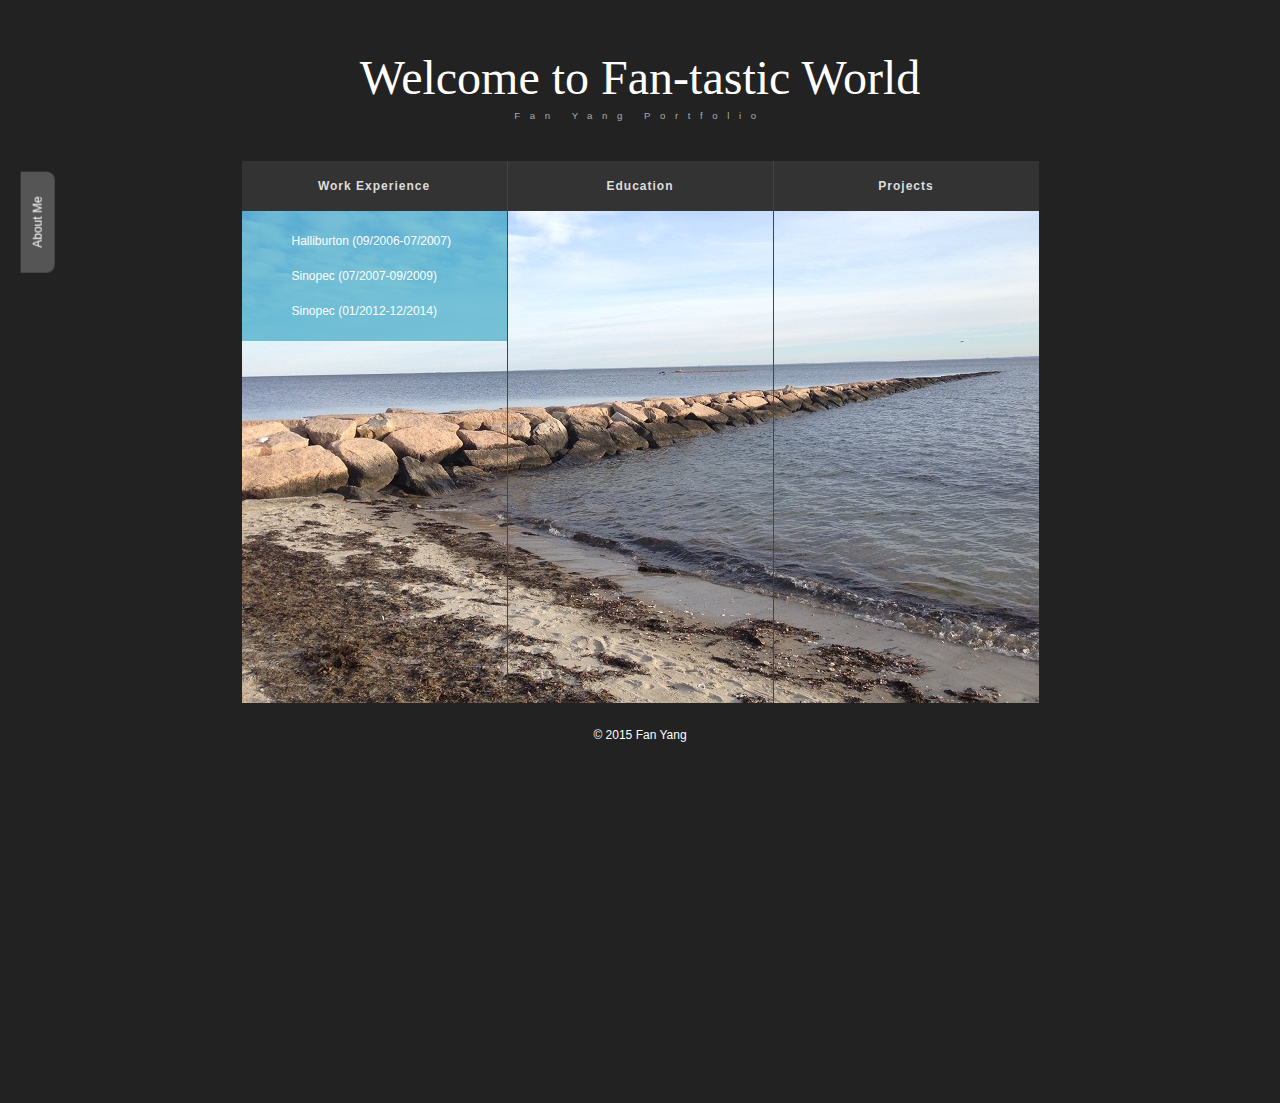
<file: js/index.html>
<html>
<head>
<meta http-equiv="Content-Type" content="text/html; charset=utf-8" />
<title>Fan Yang | IT and Geophysical Engineer, Web Developer</title>
<link rel="stylesheet" type="text/css" href="css/index.css" />
<!-- The JavaScript -->
<script type="text/javascript" src="js/jquery.pack.js"></script>
<script type="text/javascript" src="js/jquery.bgpos.js"></script>
<script type="text/javascript" src="js/slide.js"></script>	
</head>
<body style="text-align:center">
    	<h2 class="title_name">Welcome to Fan-tastic World<small>Fan Yang Portfolio</small></h2>
        <div id="menuWrapper" class="menuWrapper bg1">
            <ul class="menu" id="menu">
                <li class="bg1" style="background-position:0 0;">
                    <a id="bg1" href="#">Work Experience</a>
                    <ul class="sub sub1" style="background-position:0 0;">
                        <li><a class="clickbox" href="#url">Halliburton (09/2006-07/2007)<b class="lightbox"> <b class="light"></b><b class="box"><img src="images/HAL.jpg" alt="" /><span>Software Developer<br/>Halliburton (China)<br/>09/2006 – 07/2007<br/>Worked as a database (Oracle) and software (Java) application engineer.<br/>Developed, trained, maintained & supported customized software applications for China’s biggest oilfield data processing, archiving and data format transferring.<br/><i></i></span></b></b></a></li>
                        <li><a class="clickbox" href="#url">Sinopec (07/2007-09/2009)<b class="lightbox"> <b class="light"></b><b class="box"><img src="images/Sinopec.jpg" alt="" /><span>Network Administrator<br/>IT Department, Sinopec International<br/>08/2007 – 08/2009<br/>Technical lead in building company website.<br/>Managed Cisco network switches and firewalls.<br/>Assisted in the support/maintenance/ flow monitoring /trouble shooting of PC & computer networks.<br/><i></i></span></b></b></a></li>
                        <li><a class="clickbox" href="#url">Sinopec (01/2012-12/2014)<b class="lightbox"> <b class="light"></b><b class="box"><img src="images/Sinopec.jpg" alt="" /><span>Geophysical Engineer<br/>Exploration Department, Sinopec International<br/>01/2012 – 12/2014<br/>Acted as one of the few key contact persons between the headquarter management and international field project teams.<br/>Worked on unconventional resource projects located in Canada and Australia, filed daily reports and organized field data into servers for analysis and seismic interpretation.<br/><i></i></span></b></b></a></li>
                    </ul>
                </li>
                <li class="bg1" style="background-position:-266px 0px;">
                    <a id="bg2" href="#">Education</a>
                    <ul class="sub sub2" style="background-position:-266px 0;">
                        <li><a class="clickbox" href="#url">CDUT (2002-2006)<b class="lightbox"> <b class="light"></b><b class="box"><img src="images/CDUT.jpg" alt="" /><span>Bachelor Degree of Computer Science<br/>2002 – 2006<br/>Chengdu University of Technology<br/>Sichuan,China<br/><i></i></span></b></b></a></li>
                        <li><a class="clickbox" href="#url">CDUT (2009-2012)<b class="lightbox"> <b class="light"></b><b class="box"><img src="images/CDUT.jpg" alt="" /><span>Master Degree of Geophysics<br/>2009 – 2012<br/>Chengdu University of Technology<br/>Sichuan,China<br/><i></i></span></b></b></a></li>
                        <li><a class="clickbox" href="#url">Coding Study(2015-present)<b class="lightbox"><b class="light"></b><b class="box"><img src="images/code.jpg" alt="" /><span>Web Development<br/>2015-Present<br/>Code Fellows<br/>I took a full-time 4 week class in Code Fellows and learned how to become a well-rounded web developer. The bulk of the course focuses on web development and computer science, including HTML, CSS, and JavaScript. I also studied basic data structures and algorithms.<br/><i></i></span></b></b></a></li>
                    </ul>
                </li>
                <li class="last bg1" style="background-position:-532px 0px;">
                    <a id="bg3" href="index2.html">Projects</a>
                    
                </li>
            </ul>
        </div>

        <!--slide-->
<div id="volet_clos">
  <div id="volet">
   <p style="font-size:20px;text-align:left;font-weight:bold">I worked as an IT and geophysical engineer in Beijing for 8 years before moving to Portland, Oregon in 2015. I pursued my interest in coding through bootcamp classes at CodeFellows and would like to start a new career in software development.</p>
   <br/>
   <p style="font-size:12px;text-align:left">Email:&nbsp;&nbsp;yangfantastic723@gmail.com</p>
   <table>
    <tr><td>
   <img src="images/Photo.jpg"></td>
   <td>&nbsp;&nbsp;&nbsp;</td>
   <td>
   <a href="https://twitter.com/FanTastic723" target="_blank"><img src="images/Twitter.png" alt="Twitter logo"></a>
   <a href="https://linkedin.com/in/yangfantastic" target="_blank"><img src="images/Linkedin.png" alt="LinkedIn logo"></a>
   <a href="https://github.com/Fan-tastic" target="_blank"><img src="images/Github.png" alt="GitHub"></a>
   </td>
    </tr>
    </table>
   
   <a href="#volet" class="ouvrir" aria-hidden="true">About Me</a>
   <a href="#volet_clos" class="fermer" aria-hidden="true">Close</a>
  </div>
 </div>
        <div id="close"></div>
        <footer>
        <p>&copy; 2015 Fan Yang</p>
      </footer>
      <script language="javascript" type="text/javascript" src="http://js.users.51.la/17745244.js"></script>
<noscript><a href="http://www.51.la/?17745244" target="_blank"><img alt="&#x6211;&#x8981;&#x5566;&#x514D;&#x8D39;&#x7EDF;&#x8BA1;" src="http://img.users.51.la/17745244.asp" style="border:none" /></a></noscript>
</body>
</html>
</file>
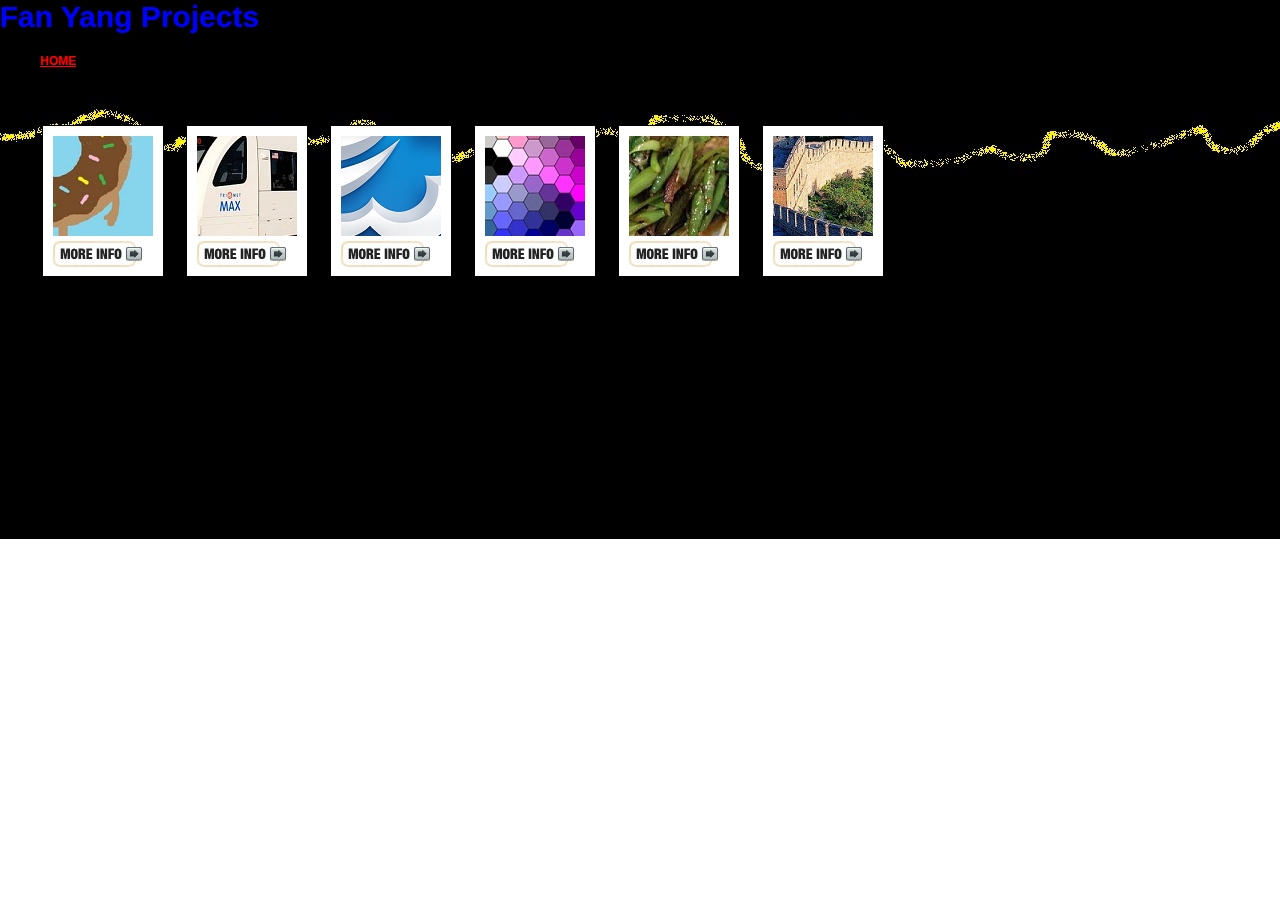
<file: js/index2.html>
<html>
<head>
	<meta http-equiv="Content-Type" content="text/html; charset=UTF-8" />
	<title>Fan Yang | Projects</title>
	<link rel="stylesheet" type="text/css" href="style.css" />
	<script type="text/javascript" src="js/jquery.js"></script>
</head>

<body>
	<div><strong><a style="font-size:30px">Fan Yang Projects</a></strong></div>
<div style="width:1200px;margin:20px auto;">

<p><strong><a href="index.html">HOME</a></strong> </p>

</div>
	<div id="page-wrap">
					<table><tr>
		
		<td><div class="photo_slider">
			<img src="images/Voodoo.jpg"/>
			<div class="info_area">
				<h3>My First Web Project</h3>
				<p style="font-size:1px">Count how many donuts are needed for each location,calculation is based on the foot traffic and other details</p>
				<p><a href="VoodooDonutdemand.html" target="blank">Voodoo's Donuts</a></p>
			</div>
		</div></td>
		
<td><div class="photo_slider">
	<img src="images/trimet.jpg"/>
	<div class="info_area">
		<h3>My First Web Project With APIs</h3>
		<p style="font-size:1px">Using Portland Trimet API to search the stop ID and show detours</p>
		<p><a href="arrivals.html" target="blank">Trimet</a></p>
	</div>
</div></td>
		
		<td><div class="photo_slider">
			<img src="images/weather.jpg"/>
			<div class="info_area">
				<h3>My First Team Project</h3>
				<p style="font-size:1px">Worked in a team, to locate a place and get its forcast weather, Google API is also added to show a trip plan</p>
				<p><a href="newBuck/weatherdw.html" target="blank">BuckSnort Weather</a></p>
			</div>
		</div></td>

		<td><div class="photo_slider">
			<img src="images/Color.jpg"/>
			<div class="info_area">
				<h3>My First After Class Practice</h3>
				<p style="font-size:1px">Just a color panel to set the font and background color</p>
				<p><a href="ShowColor.html" target="blank">Color Panel</a></p>
			</div>
		</div></td>

		<td><div class="photo_slider">
			<img src="images/lunch.jpg"/>
			<div class="info_area">
				<h3>For My Wife Lunch Vote!</h3>
				<p style="font-size:1px">Now I can do something fun for the people I love!!</p>
				<p><a href="map2.html" target="blank">Lunch Vote</a></p>
			</div>
		</div></td>
		
		<td><div class="photo_slider">
			<img src="images/MoreCome.jpg"/>
			<div class="info_area">
				<h3>More Projects Are Coming Soon...</h3>
			</div>
		</div></td>
		
		</tr></table>
			
	</div>
	
	<script type="text/javascript" src="js/photorevealer.js"></script>




	
</body>

</html>
</file>
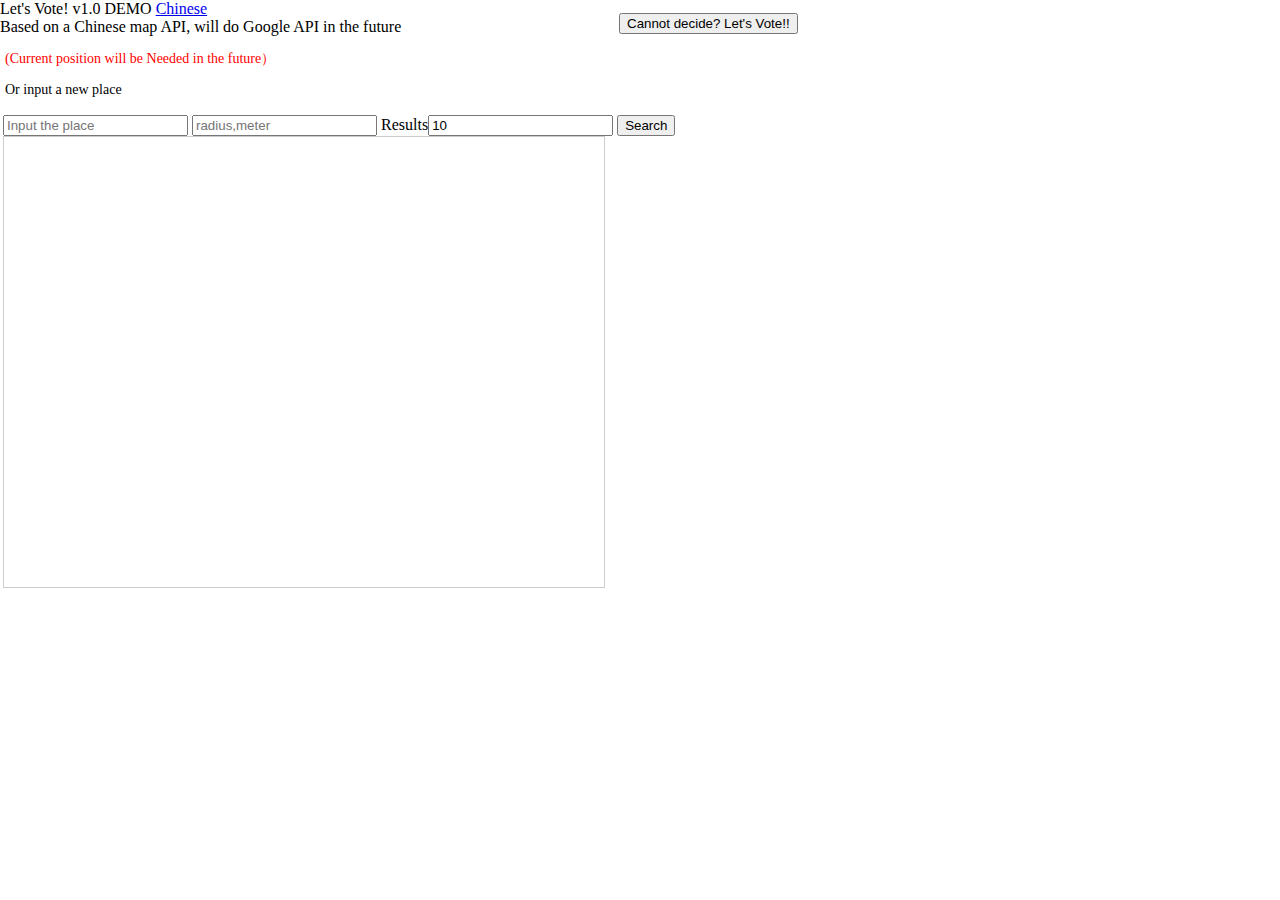
<file: js/map1.html>
<!DOCTYPE html>
<html>
<head>
	<meta http-equiv="Content-Type" content="text/html; charset=utf-8" />
	<meta name="viewport" content="initial-scale=1.0, user-scalable=no" />
	<style type="text/css">
		body, html {width: 100%;height: 100%;margin:0;font-family:"微软雅黑";}
		#allmap{width:100%;height:500px;}
		p{margin-left:5px; font-size:14px;}
		#voteTable{
			position: absolute;
            left: 616px;
            top: 10px;
		}
	</style>
	
	<script type="text/javascript" src="js/jquery.js"></script>

    <script type="text/javascript" src="http://api.map.baidu.com/api?v=2.0&ak=GuItY2z7KS6E5wWm2H3rWMf7"></script>
	<title>Let's Vote!</title>
</head>
<body>
	<header>Let's Vote! v1.0 DEMO <a href="map2.html">Chinese</a><br/>
        <a>Based on a Chinese map API, will do Google API in the future</header> 
	
	<div>
	<p><a style="color:red">(Current position will be Needed in the future）</a></p>
	<p>Or input a new place</P>
	</div>
	<div>
		<table>
			<tr>
				<td>
	<input id = "search" type="text" placeholder="Input the place">
	<input id = "radius" type="text" placeholder="radius,meter">
	Results<input id = "pageC" type="text" value="10">
	<input id = "result" value="Search" type="button">
	<div style="width:600px;height:450px;border:#ccc solid 1px;font-size:12px" id="allmap"></div>
</td></tr></table></div>
<div id = "voteTable"><table><tr>
<td><input id = "vote" value="Cannot decide? Let's Vote!!" type="button" style="display:block"></td></tr></table>
<div id="voteBox" style="display:none"><p>
	Peoples to vote
	<select name="Voters" onchange="show(this)">
		<option value="0">Choose</option>
        <option value="1">2</option>
        <option value="2">3</option>
        <option value="3">4</option>
        <option value="4">5</option>
        <option value="5">6</option>
        <option value="6">7</option></p>
    </select></div>

    <!--目前做的投票板暂时SB,以后慢慢改进-->
<div id="table1" style='display:none'>
    <table width="100%" border="1" cellspacing="0" cellpadding="0" align="center">
        <tr>
        	<td align="center">
                Name
            </td>
            <td align="center">
                Type of Food
            </td>
            <td align="center">
               Price
            </td>
            <td align="center">
               Distance
            </td>
        </tr>
        <tr align="center">
            <td>
 A
            </td>
            <td>
            	<input type="checkbox" name="chn">Chinese Food<input type="checkbox" name="wst">Western-style food<input type="checkbox" name="htp">Hotpot
            </td>
            <td>
            	<input type="checkbox" name="CostH">H<input type="checkbox" name="CostM">M<input type="checkbox" name="CostL">L
            </td>
            <td>
            	<input type="checkbox" name="DisF">F<input type="checkbox" name="DisM">M<input type="checkbox" name="DisC">C
            </td>
        </tr>
        <tr align="center">
            <td>
B
            </td>
            <td>
            	<input type="checkbox" name="chn">Chinese Food<input type="checkbox" name="wst">Western-style food<input type="checkbox" name="htp">Hotpot
            </td>
            <td>
            	<input type="checkbox" name="CostH">H<input type="checkbox" name="CostM">M<input type="checkbox" name="CostL">L
            </td>
            <td>
            	<input type="checkbox" name="DisF">F<input type="checkbox" name="DisM">M<input type="checkbox" name="DisC">C
            </td>
        </tr>
</table>
</div>
<div id="table2" style='display:none'>
    <table width="100%" border="1" cellspacing="0" cellpadding="0" align="center">
        <tr>
        	<td align="center">
                Name
            </td>
            <td align="center">
                Type of Food
            </td>
            <td align="center">
               Price
            </td>
            <td align="center">
               Distance
            </td>
        </tr>
        <tr align="center">
            <td>
 A
            </td>
            <td>
            	<input type="checkbox" name="chn">Chinese Food<input type="checkbox" name="wst">Western-style food<input type="checkbox" name="htp">Hotpot
            </td>
            <td>
            	<input type="checkbox" name="CostH">H<input type="checkbox" name="CostM">M<input type="checkbox" name="CostL">L
            </td>
            <td>
            	<input type="checkbox" name="DisF">F<input type="checkbox" name="DisM">M<input type="checkbox" name="DisC">C
            </td>
        </tr>
        <tr align="center">
            <td>
B
            </td>
            <td>
            	<input type="checkbox" name="chn">Chinese Food<input type="checkbox" name="wst">Western-style food<input type="checkbox" name="htp">Hotpot
            </td>
            <td>
            	<input type="checkbox" name="CostH">H<input type="checkbox" name="CostM">M<input type="checkbox" name="CostL">L
            </td>
            <td>
            	<input type="checkbox" name="DisF">F<input type="checkbox" name="DisM">M<input type="checkbox" name="DisC">C
            </td>
        </tr>
        <tr align="center">
            <td>
C
            </td>
            <td>
            	<input type="checkbox" name="chn">Chinese Food<input type="checkbox" name="wst">Western-style food<input type="checkbox" name="htp">Hotpot
            </td>
            <td>
            	<input type="checkbox" name="CostH">H<input type="checkbox" name="CostM">M<input type="checkbox" name="CostL">L
            </td>
            <td>
            	<input type="checkbox" name="DisF">F<input type="checkbox" name="DisM">M<input type="checkbox" name="DisC">C
            </td>
        </tr>
</table>
</div>
<div id="table3" style='display:none'>
    <table width="100%" border="1" cellspacing="0" cellpadding="0" align="center">
        <tr>
        	<td align="center">
                Name
            </td>
            <td align="center">
                Type of Food
            </td>
            <td align="center">
               Price
            </td>
            <td align="center">
               Distance
            </td>
        </tr>
        <tr align="center">
            <td>
 A
            </td>
            <td>
            	<input type="checkbox" name="chn">Chinese Food<input type="checkbox" name="wst">Western-style food<input type="checkbox" name="htp">Hotpot
            </td>
            <td>
            	<input type="checkbox" name="CostH">H<input type="checkbox" name="CostM">M<input type="checkbox" name="CostL">L
            </td>
            <td>
            	<input type="checkbox" name="DisF">F<input type="checkbox" name="DisM">M<input type="checkbox" name="DisC">C
            </td>
        </tr>
        <tr align="center">
            <td>
B
            </td>
            <td>
            	<input type="checkbox" name="chn">Chinese Food<input type="checkbox" name="wst">Western-style food<input type="checkbox" name="htp">Hotpot
            </td>
            <td>
            	<input type="checkbox" name="CostH">H<input type="checkbox" name="CostM">M<input type="checkbox" name="CostL">L
            </td>
            <td>
            	<input type="checkbox" name="DisF">F<input type="checkbox" name="DisM">M<input type="checkbox" name="DisC">C
            </td>
        </tr>
        <tr align="center">
            <td>
C
            </td>
            <td>
            	<input type="checkbox" name="chn">Chinese Food<input type="checkbox" name="wst">Western-style food<input type="checkbox" name="htp">Hotpot
            </td>
            <td>
            	<input type="checkbox" name="CostH">H<input type="checkbox" name="CostM">M<input type="checkbox" name="CostL">L
            </td>
            <td>
            	<input type="checkbox" name="DisF">F<input type="checkbox" name="DisM">M<input type="checkbox" name="DisC">C
            </td>
        </tr>
             <tr align="center">
            <td>
D
            </td>
            <td>
            	<input type="checkbox" name="chn">Chinese Food<input type="checkbox" name="wst">Western-style food<input type="checkbox" name="htp">Hotpot
            </td>
            <td>
            	<input type="checkbox" name="CostH">H<input type="checkbox" name="CostM">M<input type="checkbox" name="CostL">L
            </td>
            <td>
            	<input type="checkbox" name="DisF">F<input type="checkbox" name="DisM">M<input type="checkbox" name="DisC">C
            </td>
        </tr>
</table>
</div>
<div id="table4" style='display:none'>
    <table width="100%" border="1" cellspacing="0" cellpadding="0" align="center">
        <tr>
        	<td align="center">
                Name
            </td>
            <td align="center">
                Type of Food
            </td>
            <td align="center">
               Price
            </td>
            <td align="center">
               Distance
            </td>
        </tr>
        <tr align="center">
            <td>
 A
            </td>
            <td>
            	<input type="checkbox" name="chn">Chinese Food<input type="checkbox" name="wst">Western-style food<input type="checkbox" name="htp">Hotpot
            </td>
            <td>
            	<input type="checkbox" name="CostH">H<input type="checkbox" name="CostM">M<input type="checkbox" name="CostL">L
            </td>
            <td>
            	<input type="checkbox" name="DisF">F<input type="checkbox" name="DisM">M<input type="checkbox" name="DisC">C
            </td>
        </tr>
        <tr align="center">
            <td>
B
            </td>
            <td>
            	<input type="checkbox" name="chn">Chinese Food<input type="checkbox" name="wst">Western-style food<input type="checkbox" name="htp">Hotpot
            </td>
            <td>
            	<input type="checkbox" name="CostH">H<input type="checkbox" name="CostM">M<input type="checkbox" name="CostL">L
            </td>
            <td>
            	<input type="checkbox" name="DisF">F<input type="checkbox" name="DisM">M<input type="checkbox" name="DisC">C
            </td>
        </tr>
        <tr align="center">
            <td>
C
            </td>
            <td>
            	<input type="checkbox" name="chn">Chinese Food<input type="checkbox" name="wst">Western-style food<input type="checkbox" name="htp">Hotpot
            </td>
            <td>
            	<input type="checkbox" name="CostH">H<input type="checkbox" name="CostM">M<input type="checkbox" name="CostL">L
            </td>
            <td>
            	<input type="checkbox" name="DisF">F<input type="checkbox" name="DisM">M<input type="checkbox" name="DisC">C
            </td>
        </tr>
             <tr align="center">
            <td>
D
            </td>
            <td>
            	<input type="checkbox" name="chn">Chinese Food<input type="checkbox" name="wst">Western-style food<input type="checkbox" name="htp">Hotpot
            </td>
            <td>
            	<input type="checkbox" name="CostH">H<input type="checkbox" name="CostM">M<input type="checkbox" name="CostL">L
            </td>
            <td>
            	<input type="checkbox" name="DisF">F<input type="checkbox" name="DisM">M<input type="checkbox" name="DisC">C
            </td>
        </tr>
        <tr align="center">
            <td>
E
            </td>
            <td>
            	<input type="checkbox" name="chn">Chinese Food<input type="checkbox" name="wst">Western-style food<input type="checkbox" name="htp">Hotpot
            </td>
            <td>
            	<input type="checkbox" name="CostH">H<input type="checkbox" name="CostM">M<input type="checkbox" name="CostL">L
            </td>
            <td>
            	<input type="checkbox" name="DisF">F<input type="checkbox" name="DisM">M<input type="checkbox" name="DisC">C
            </td>
        </tr>
</table>
</div>
<div id="table5" style='display:none'>
    <table width="100%" border="1" cellspacing="0" cellpadding="0" align="center">
        <tr>
        	<td align="center">
                Name
            </td>
            <td align="center">
                Type of Food
            </td>
            <td align="center">
               Price
            </td>
            <td align="center">
               Distance
            </td>
        </tr>
        <tr align="center">
            <td>
 A
            </td>
            <td>
            	<input type="checkbox" name="chn">Chinese Food<input type="checkbox" name="wst">Western-style food<input type="checkbox" name="htp">Hotpot
            </td>
            <td>
            	<input type="checkbox" name="CostH">H<input type="checkbox" name="CostM">M<input type="checkbox" name="CostL">L
            </td>
            <td>
            	<input type="checkbox" name="DisF">F<input type="checkbox" name="DisM">M<input type="checkbox" name="DisC">C
            </td>
        </tr>
        <tr align="center">
            <td>
B
            </td>
            <td>
            	<input type="checkbox" name="chn">Chinese Food<input type="checkbox" name="wst">Western-style food<input type="checkbox" name="htp">Hotpot
            </td>
            <td>
            	<input type="checkbox" name="CostH">H<input type="checkbox" name="CostM">M<input type="checkbox" name="CostL">L
            </td>
            <td>
            	<input type="checkbox" name="DisF">F<input type="checkbox" name="DisM">M<input type="checkbox" name="DisC">C
            </td>
        </tr>
        <tr align="center">
            <td>
C
            </td>
            <td>
            	<input type="checkbox" name="chn">Chinese Food<input type="checkbox" name="wst">Western-style food<input type="checkbox" name="htp">Hotpot
            </td>
            <td>
            	<input type="checkbox" name="CostH">H<input type="checkbox" name="CostM">M<input type="checkbox" name="CostL">L
            </td>
            <td>
            	<input type="checkbox" name="DisF">F<input type="checkbox" name="DisM">M<input type="checkbox" name="DisC">C
            </td>
        </tr>
             <tr align="center">
            <td>
D
            </td>
            <td>
            	<input type="checkbox" name="chn">Chinese Food<input type="checkbox" name="wst">Western-style food<input type="checkbox" name="htp">Hotpot
            </td>
            <td>
            	<input type="checkbox" name="CostH">H<input type="checkbox" name="CostM">M<input type="checkbox" name="CostL">L
            </td>
            <td>
            	<input type="checkbox" name="DisF">F<input type="checkbox" name="DisM">M<input type="checkbox" name="DisC">C
            </td>
        </tr>
        <tr align="center">
            <td>
E
            </td>
            <td>
            	<input type="checkbox" name="chn">Chinese Food<input type="checkbox" name="wst">Western-style food<input type="checkbox" name="htp">Hotpot
            </td>
            <td>
            	<input type="checkbox" name="CostH">H<input type="checkbox" name="CostM">M<input type="checkbox" name="CostL">L
            </td>
            <td>
            	<input type="checkbox" name="DisF">F<input type="checkbox" name="DisM">M<input type="checkbox" name="DisC">C
            </td>
        </tr>
        <tr align="center">
            <td>
F
            </td>
            <td>
            	<input type="checkbox" name="chn">Chinese Food<input type="checkbox" name="wst">Western-style food<input type="checkbox" name="htp">Hotpot
            </td>
            <td>
            	<input type="checkbox" name="CostH">H<input type="checkbox" name="CostM">M<input type="checkbox" name="CostL">L
            </td>
            <td>
            	<input type="checkbox" name="DisF">F<input type="checkbox" name="DisM">M<input type="checkbox" name="DisC">C
            </td>
        </tr>
</table>
</div>
<div id="table6" style='display:none'>
    <table width="100%" border="1" cellspacing="0" cellpadding="0" align="center">
        <tr>
        	<td align="center">
                Name
            </td>
            <td align="center">
                Type of Food
            </td>
            <td align="center">
               Price
            </td>
            <td align="center">
               Distance
            </td>
        </tr>
        <tr align="center">
            <td>
 A
            </td>
            <td>
            	<input type="checkbox" name="chn">Chinese Food<input type="checkbox" name="wst">Western-style food<input type="checkbox" name="htp">Hotpot
            </td>
            <td>
            	<input type="checkbox" name="CostH">H<input type="checkbox" name="CostM">M<input type="checkbox" name="CostL">L
            </td>
            <td>
            	<input type="checkbox" name="DisF">F<input type="checkbox" name="DisM">M<input type="checkbox" name="DisC">C
            </td>
        </tr>
        <tr align="center">
            <td>
B
            </td>
            <td>
            	<input type="checkbox" name="chn">Chinese Food<input type="checkbox" name="wst">Western-style food<input type="checkbox" name="htp">Hotpot
            </td>
            <td>
            	<input type="checkbox" name="CostH">H<input type="checkbox" name="CostM">M<input type="checkbox" name="CostL">L
            </td>
            <td>
            	<input type="checkbox" name="DisF">F<input type="checkbox" name="DisM">M<input type="checkbox" name="DisC">C
            </td>
        </tr>
        <tr align="center">
            <td>
C
            </td>
            <td>
            	<input type="checkbox" name="chn">Chinese Food<input type="checkbox" name="wst">Western-style food<input type="checkbox" name="htp">Hotpot
            </td>
            <td>
            	<input type="checkbox" name="CostH">H<input type="checkbox" name="CostM">M<input type="checkbox" name="CostL">L
            </td>
            <td>
            	<input type="checkbox" name="DisF">F<input type="checkbox" name="DisM">M<input type="checkbox" name="DisC">C
            </td>
        </tr>
             <tr align="center">
            <td>
D
            </td>
            <td>
            	<input type="checkbox" name="chn">Chinese Food<input type="checkbox" name="wst">Western-style food<input type="checkbox" name="htp">Hotpot
            </td>
            <td>
            	<input type="checkbox" name="CostH">H<input type="checkbox" name="CostM">M<input type="checkbox" name="CostL">L
            </td>
            <td>
            	<input type="checkbox" name="DisF">F<input type="checkbox" name="DisM">M<input type="checkbox" name="DisC">C
            </td>
        </tr>
        <tr align="center">
            <td>
E
            </td>
            <td>
            	<input type="checkbox" name="chn">Chinese Food<input type="checkbox" name="wst">Western-style food<input type="checkbox" name="htp">Hotpot
            </td>
            <td>
            	<input type="checkbox" name="CostH">H<input type="checkbox" name="CostM">M<input type="checkbox" name="CostL">L
            </td>
            <td>
            	<input type="checkbox" name="DisF">F<input type="checkbox" name="DisM">M<input type="checkbox" name="DisC">C
            </td>
        </tr>
        <tr align="center">
            <td>
F
            </td>
            <td>
            	<input type="checkbox" name="chn">Chinese Food<input type="checkbox" name="wst">Western-style food<input type="checkbox" name="htp">Hotpot
            </td>
            <td>
            	<input type="checkbox" name="CostH">H<input type="checkbox" name="CostM">M<input type="checkbox" name="CostL">L
            </td>
            <td>
            	<input type="checkbox" name="DisF">F<input type="checkbox" name="DisM">M<input type="checkbox" name="DisC">C
            </td>
        </tr>
        <tr align="center">
            <td>
G
            </td>
            <td>
            	<input type="checkbox" name="chn">Chinese Food<input type="checkbox" name="wst">Western-style food<input type="checkbox" name="htp">Hotpot
            </td>
            <td>
            	<input type="checkbox" name="CostH">H<input type="checkbox" name="CostM">M<input type="checkbox" name="CostL">L
            </td>
            <td>
            	<input type="checkbox" name="DisF">F<input type="checkbox" name="DisM">M<input type="checkbox" name="DisC">C
            </td>
        </tr>
</table>
</div>
<div><input type="button" value="Cal" id="count" style='display:none'></div>
<div id="des" style = 'display:none;color:red'>Distance（F：>2km;M：1-2km；C:in 1km).Price(H：>200rmb；M：100-200rmb；L：in 100rmb)</div>
<div id="countResult" style='display:none'><table width="100%" border="1" cellspacing="0" cellpadding="0" align="center">
	<tr>
		<td>Vote Result</td>
		<td>Price</td>
		<td>Distance</td>
	</tr>
	<tr>
		<td id = "TypeR"></td>
		<td id = "CostR"></td>
		<td id = "DisR"></td>
	</tr>
	<tr><td><input type="button" value="Search for it!" id="find">
	</td>
<td></td>
<td></td>
</tr>
</table>
</div>
<div id="ShowResult" style='display:none'><table width="100%" border="1" cellspacing="0" cellpadding="0" align="center">
	<tr>
		<td>Name</td>
		<td id="Name"></td>
	</tr>
	<tr>
        <td>Address</td>
		<td id="Address"></td>
	</tr>
	<tr>
        <td>Distance(meter)</td>
		<td id="Distance"></td>
	</tr>
	<tr>
        <td>Telphone</td>
		<td id="Tel"></td>
	</tr>
	<tr>
        <td>Price</td>
		<td id="Price"></td>
	</tr>
	<tr>
        <td>Overall-Rating</td>
		<td id="ORating"></td>
	</tr>
	<tr>
        <td>Service-Rating</td>
		<td id="SRating"></td>
	</tr>
	<tr>
        <td>Environment-Rating</td>
		<td id="ERating"></td>
	</tr>
	<tr>
        <td>Coupon Detail</td>
		<td id="DetailUrl"></td>
	</tr>
</table>
</div>
</div>
</body>
</html>
<script type="text/javascript">
	// 初始化地图，设定初始显示地址“北京香颂”
	function initMap(){            // 创建Map实例	
	map.centerAndZoom(new BMap.Point(116.404, 39.915), 11);  // 初始化地图,设置M心点坐标和地图级别
	map.addControl(new BMap.MapTypeControl());   //添加地图类型控件
	map.setCurrentCity("北京");          // 设置地图显示的城市 此项是必须设置的
	map.enableScrollWheelZoom(true);  
}
	
	var map = new BMap.Map("allmap"); 
    var myGeo = new BMap.Geocoder();

	// 将地址解析结果显示在地图上,并调整地图视野
	$('#result').on("click", function(){
		    var searchResult = $('#search').val();
	myGeo.getPoint(searchResult, function(point){
		if (point) {
			//map.addOverlay(new BMap.Marker(point));
			var marker = new BMap.Marker(point);  // 创建标注
	        map.addOverlay(marker);               // 将标注添加到地图M
	        marker.setAnimation(BMAP_ANIMATION_BOUNCE); //跳动的动画
	        map.enableScrollWheelZoom();
	        map.centerAndZoom(point,15);
	        var label = new BMap.Label("Xinyue is here",{offset:new BMap.Size(20,-10)});
	        marker.setLabel(label);
	        var radius = parseInt($('#radius').val());
	        var pageC = parseInt($('#pageC').val());
	        var circle = new BMap.Circle(point,radius,{fillColor:"blue", strokeWeight: 1 ,fillOpacity: 0.3, strokeOpacity: 0.3});
    map.addOverlay(circle);
    var local =  new BMap.LocalSearch(map,{pageCapacity:pageC,renderOptions: {map: map, autoViewport: false}});  
    local.searchNearby('餐饮',point,radius);
    	console.log(point.lng);
		}else{
			alert("Cannot find your place");
		}
	}, "北京市");


});

//自动完成
//		function G(id) {
//		return document.getElementById(id);
//	}
	var ac = new BMap.Autocomplete(    //建立一个自动完成的对象
		{"input" : "search"
		,"location" : map
	});

	ac.addEventListener("onhighlight", function(e) {  //鼠标放在下拉列表上的事件
	var str = "";
		var _value = e.fromitem.value;
		var value = "";
		if (e.fromitem.index > -1) {
			value = _value.province +  _value.city +  _value.district +  _value.street +  _value.business;
		}    
		str = "FromItem<br />index = " + e.fromitem.index + "<br />value = " + value;
		
		value = "";
		if (e.toitem.index > -1) {
			_value = e.toitem.value;
			value = _value.province +  _value.city +  _value.district +  _value.street +  _value.business;
		}    
		str += "<br />ToItem<br />index = " + e.toitem.index + "<br />value = " + value;
		$("#search").innerHTML = str;
	});

	var myValue;
	ac.addEventListener("onconfirm", function(e) {    //鼠标点击下拉列表后的事件
	var _value = e.item.value;
		myValue = _value.province +  _value.city +  _value.district +  _value.street +  _value.business;
		$("#searchResultPanel").innerHTML ="onconfirm<br />index = " + e.item.index + "<br />myValue = " + myValue;
		
	});

//商家信息

/*$('#result').on("click",function(){
	    var searchResult = $('#search').val();
	    myGeo.getPoint(searchResult, function(point){
			var marker = new BMap.Marker(point);  // 创建标注
	        map.addOverlay(marker);               // 将标注添加到地图M
	        marker.setAnimation(BMAP_ANIMATION_BOUNCE); //跳动的动画
	        map.enableScrollWheelZoom();
	        map.centerAndZoom(point,15);
            var theUrl = "http://api.map.baidu.com/place/v2/search?query=餐馆&location="+point.lat+","+point.lng+"&radius=2000&output=json&ak=GuItY2z7KS6E5wWm2H3rWMf7";
            //$('#result').append("<tr><td>RouteNO</td><td>Description</td></tr>");
            $.getJSON(theUrl, function(json){
                var detail = json.detail_info.price;
                console.log(detail);
    });
 });
 });*/

//投票机制
$('#vote').on("click",function(){
this.style.display="none";
var voteBox = document.getElementById('voteBox');
voteBox.style.display="block";
})

//VOTEPANEL
function show(obj){
    var selectedvalue = obj.value;
    if(selectedvalue==''){
        selectedvalue = '-1';
    }
    for(j=1;j<=6;j++){
        var divobj = document.getElementById('table'+j);
        var count = document.getElementById('count');
        var des = document.getElementById('des');
        if(parseInt(selectedvalue)==j){
            divobj.style.display = 'block';
            count.style.display = 'block';
            des.style.display = 'block';
        }else{
            divobj.style.display = 'none';
        }
    }
}

//投票算法，这个我想了很久，比较复杂，除非控制单选，但是考虑到很多人会有多重选择，硬着头皮弄个简单的算法吧。结合起来考虑太复杂，还是将3个投票选项分开成3个不同的conditions， 然后再整合在一起得出结论，希望这个算法以后能有所改进

//查看结果

$("#count").click(function() {  
	var countResult = document.getElementById('countResult');
	countResult.style.display = 'block';
	function getMax(arr,max) {  
    if (max == "max") {  
        return Math.max.apply(Math, arr);  
    }  
}  
//Chinese Food Western-style food 或Hotpot   
var i = Math.floor(Math.random()*2+1)-1;
var j = Math.floor(Math.random()*3+1)-1;
                   var checkedChn = $("input[name=chn]:checked").length;
                   var checkedWst = $("input[name=wst]:checked").length;
                   var checkedHtp = $("input[name=htp]:checked").length;  
                   var array1 = [checkedChn,checkedWst,checkedHtp];
                   var maxType = getMax(array1,'max');
                   if (checkedChn==maxType&&checkedHtp<maxType&&checkedWst<maxType){
                        $("#TypeR").text("Chinese Food");
                    }else if(checkedHtp==maxType&&checkedChn<maxType&&checkedWst<maxType){
                        $("#TypeR").text("Hotpot");
                    }else if(checkedWst==maxType&&checkedChn<maxType&&checkedHtp<maxType){
                        $("#TypeR").text("Western-style food");
                    }else if(checkedWst==maxType&&checkedChn==maxType&&checkedHtp<maxType){
                    	var Tp1 = ["Chinese Food","Western-style food"];
                        $("#TypeR").text(Tp1[i]);
                    }else if(checkedWst==maxType&&checkedHtp==maxType&&checkedChn<maxType){
                    	var Tp2 = ["Hotpot","Western-style food"];
                        $("#TypeR").text(Tp2[i]);
                    }else if(checkedHtp==maxType&&checkedChn==maxType&&checkedWst<maxType){
                    	var Tp3 = ["Hotpot","Chinese Food"]
                        $("#TypeR").text(Tp3[i]);
                    }else {
                    	var Tp4 = ["Chinese Food","Western-style food","Hotpot"]
                        $("#TypeR").text(Tp4[j]);
                   }
//PriceH M 或L  
                   var checkedH = $("input[name=CostH]:checked").length;
                   var checkedM = $("input[name=CostM]:checked").length;
                   var checkedL = $("input[name=CostL]:checked").length;  
                   var array2 = [checkedH,checkedM,checkedL];
                   var maxType2 = getMax(array2,'max');
                   if (checkedH==maxType2&&checkedL<maxType2&&checkedM<maxType2){
                        $("#CostR").text("H");
                    }else if(checkedL==maxType2&&checkedH<maxType2&&checkedM<maxType2){
                        $("#CostR").text("L");
                    }else if(checkedM==maxType2&&checkedH<maxType2&&checkedL<maxType2){
                        $("#CostR").text("M");
                    }else if(checkedM==maxType2&&checkedH==maxType2&&checkedL<maxType2){
                    	var C1 = ["H","M"];
                        $("#CostR").text(C1[i]);
                    }else if(checkedM==maxType2&&checkedL==maxType2&&checkedH<maxType2){
                    	var C2 = ["M","L"];
                        $("#CostR").text(C2[i]);
                    }else if(checkedL==maxType2&&checkedH==maxType2&&checkedM<maxType2){
                        $("#CostR").text("M");
                    }else {
                        $("#CostR").text("M");
                   }

//Distance F M 或C
                   var checkedDF = $("input[name=DisF]:checked").length;
                   var checkedDM = $("input[name=DisM]:checked").length;
                   var checkedDC = $("input[name=DisC]:checked").length;  
                   var array2 = [checkedDF,checkedDM,checkedDC];
                   var maxType3 = getMax(array2,'max');
                   if (checkedDF==maxType3&&checkedDC<maxType3&&checkedDM<maxType3){
                        $("#DisR").text("F");
                    }else if(checkedDC==maxType3&&checkedDF<maxType3&&checkedDM<maxType3){
                        $("#DisR").text("C");
                    }else if(checkedDM==maxType3&&checkedDF<maxType3&&checkedDC<maxType3){
                        $("#DisR").text("M");
                    }else if(checkedDM==maxType3&&checkedDF==maxType3&&checkedDC<maxType3){
                    	var D1 = ["F","M"];
                        $("#DisR").text(D1[i]);
                    }else if(checkedDM==maxType3&&checkedDC==maxType3&&checkedDF<maxType3){
                    	var D2 = ["C","M"];
                        $("#DisR").text(D2[i]);
                    }else if(checkedDC==maxType3&&checkedDF==maxType3&&checkedDM<maxType3){
                        $("#DisR").text("M");
                    }else {
                        $("#DisR").text("M");
                   }
                });   

//寻找餐厅，映射到地图，列出详细信息

$("#find").on("click",function(){
	
	var searchResult = $('#search').val();
	myGeo.getPoint(searchResult, function(point){
		if (point) {
			map.centerAndZoom(point, 15);
			var TypeR = document.getElementById('TypeR').innerHTML;
			var DisR = document.getElementById('DisR').innerHTML;
            //For English Version
if(TypeR=="Chinese Food"){
    TypeR="中餐";
}else if (TypeR=="Western-style food"){
    TypeR="西餐";
}else if (TypeR=="Hotpot"){
    TypeR="火锅";
}
			var radius = 0;
			if(DisR=="F"){
                  radius = 3000;
                  }else if (DisR=="M"){
                  	radius = 2000;
                  	}else if(DisR=="C"){
                  		radius = 1000;
                  
                 }
            var theUrl = "http://api.map.baidu.com/place/v2/search?q="+TypeR+"&radius="+radius+"&filter=industry_type:cater|sort_name:price&location="+point.lat+","+point.lng+"&output=json&ak=GuItY2z7KS6E5wWm2H3rWMf7&scope=2&page_size=10&callback=?";
            console.log(theUrl);

            $.getJSON(theUrl, function(json){
                var CostR = document.getElementById('CostR').innerHTML;
                var i = Math.floor(Math.random() * 3);
                var j = Math.floor(Math.random() * 4 + 3);
                var k = Math.floor(Math.random() * 3 + 7);
                if (CostR=="H"){
            	var Name = json.results[i].name;
            	var Address = json.results[i].address;
            	var tel = json.results[i].telephone;
            	var distance = json.results[i].detail_info.distance;
            	var price = json.results[i].detail_info.price;
            	var ORating = json.results[i].detail_info.overall_rating;
            	var SRating = json.results[i].detail_info.service_rating;
            	var ERating = json.results[i].detail_info.environment_rating;
            	var Rlat = json.results[i].location.lat;
            	var Rlng = json.results[i].location.lng; 
            	var uid = json.results[i].uid;
            }else if(CostR=="M"){
                var Name = json.results[j].name;
                var Address = json.results[j].address;
                var tel = json.results[j].telephone;
                var distance = json.results[j].detail_info.distance;
                var price = json.results[j].detail_info.price;
                var ORating = json.results[j].detail_info.overall_rating;
                var SRating = json.results[j].detail_info.service_rating;
                var ERating = json.results[j].detail_info.environment_rating;
                var Rlat = json.results[j].location.lat;
                var Rlng = json.results[j].location.lng; 
                var uid = json.results[j].uid;
            }else if (CostR=="L"){
                var Name = json.results[k].name;
                var Address = json.results[k].address;
                var tel = json.results[k].telephone;
                var distance = json.results[k].detail_info.distance;
                var price = json.results[k].detail_info.price;
                var ORating = json.results[k].detail_info.overall_rating;
                var SRating = json.results[k].detail_info.service_rating;
                var ERating = json.results[k].detail_info.environment_rating;
                var Rlat = json.results[k].location.lat;
                var Rlng = json.results[k].location.lng; 
                var uid = json.results[k].uid;
            }

            
var theUrl2 = "http://api.map.baidu.com/place/v2/eventdetail?uid="+uid+"&output=json&ak=GuItY2z7KS6E5wWm2H3rWMf7&callback=?";
console.log(theUrl2);
            	var ShowResult = document.getElementById('ShowResult');
            	ShowResult.style.display='block';
            	$('#Name').text(Name);
            	$('#Address').text(Address);
            	$('#Tel').text(tel);
            	$('#Distance').text(distance);
            	$('#Price').text(price);
            	$('#ORating').text(ORating);
            	$('#SRating').text(SRating);
            	$('#ERating').text(ERating);
$.getJSON(theUrl2, function(json){
	var CouponDetail = json.result.events.grupn_url_pc;
	$('#DetailUrl').text(CouponDetail);
});

            	var point = new BMap.Point(Rlng, Rlat);
	            map.centerAndZoom(point, 15);
	            var marker = new BMap.Marker(point);  // 创建标注
	            map.addOverlay(marker);               // 将标注添加到地图M
	            marker.setAnimation(BMAP_ANIMATION_BOUNCE);
	            var label = new BMap.Label("We are going to:"+Name,{offset:new BMap.Size(20,-10)});
	            marker.setLabel(label);
          });

		}else{
			alert("Cannot Find This Place");
		}
	}, "北京市");

	
            });


	initMap();
</script>
</file>
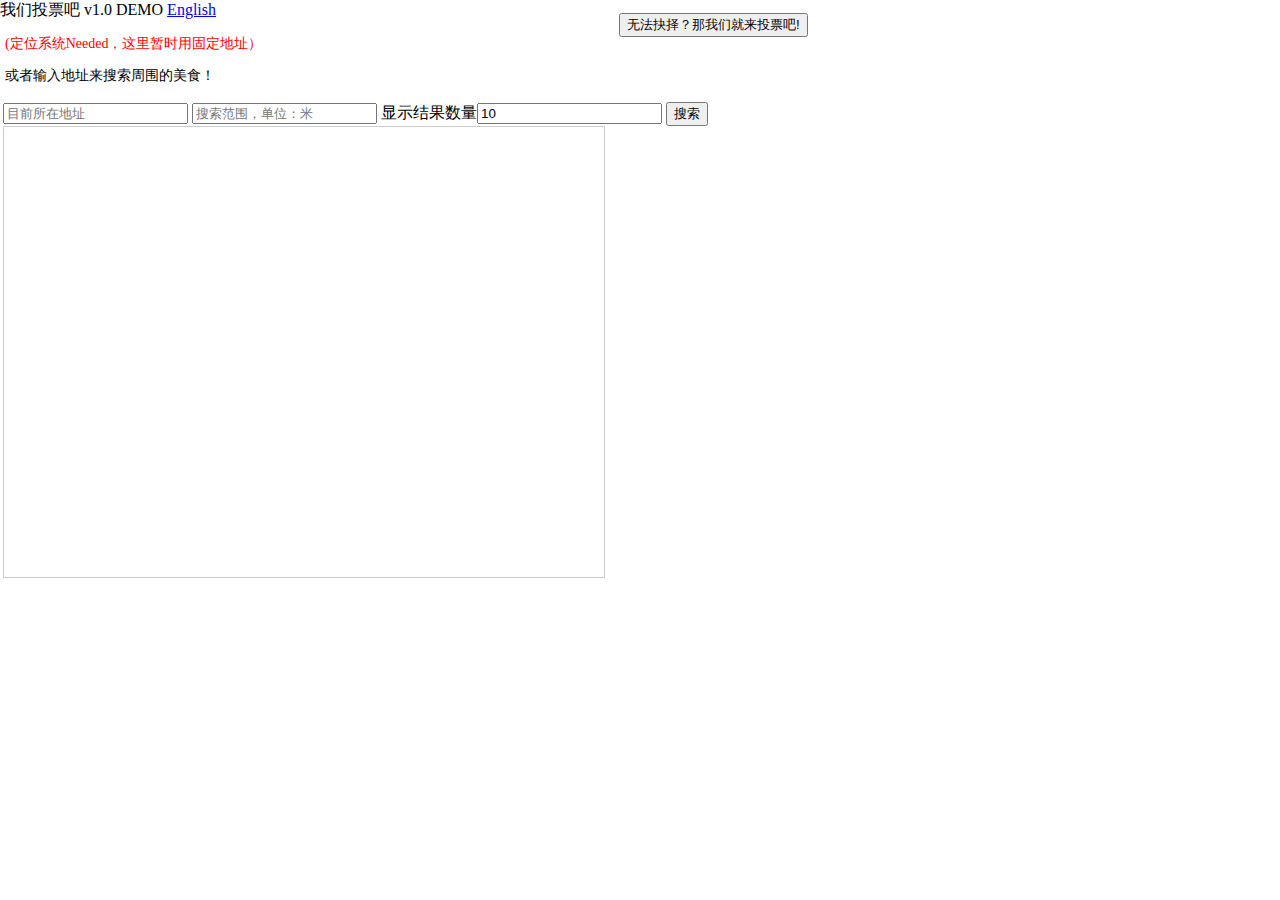
<file: js/map2.html>
<!DOCTYPE html>
<html>
<head>
	<meta http-equiv="Content-Type" content="text/html; charset=utf-8" />
	<meta name="viewport" content="initial-scale=1.0, user-scalable=no" />
	<style type="text/css">
		body, html {width: 100%;height: 100%;margin:0;font-family:"微软雅黑";}
		#allmap{width:100%;height:500px;}
		p{margin-left:5px; font-size:14px;}
		#voteTable{
			position: absolute;
            left: 616px;
            top: 10px;
		}
	</style>
	
	<script type="text/javascript" src="js/jquery.js"></script>

    <script type="text/javascript" src="http://api.map.baidu.com/api?v=2.0&ak=GuItY2z7KS6E5wWm2H3rWMf7"></script>
	<title>我们投票吧</title>
    <!--tongji>
    <script>
        var _hmt = _hmt || [];
        </script>
        <!-->
</head>
<body>
	<header>我们投票吧 v1.0 DEMO <a href="map1.html">English</a></header> 
	
	<div>
	<p><a style="color:red">(定位系统Needed，这里暂时用固定地址）</a></p>
	<p>或者输入地址来搜索周围的美食！</P>
	</div>
	<div>
		<table>
			<tr>
				<td>
	<input id = "search" type="text" placeholder="目前所在地址">
	<input id = "radius" type="text" placeholder="搜索范围，单位：米">
	显示结果数量<input id = "pageC" type="text" value="10">
	<input id = "result" value="搜索" type="button">
	<div style="width:600px;height:450px;border:#ccc solid 1px;font-size:12px" id="allmap"></div>
</td></tr></table></div>
<div id = "voteTable"><table><tr>
<td><input id = "vote" value="无法抉择？那我们就来投票吧!" type="button" style="display:block"></td></tr></table>
<div id="voteBox" style="display:none"><p>
	参与投票人数<a style="color:red">(DEMO中暂时使用下拉列表选择人数，当人数更多时，以后会考虑直接输入人数）</a>
	<select name="Voters" onchange="show(this)">
		<option value="0">选择人数</option>
        <option value="1">2</option>
        <option value="2">3</option>
        <option value="3">4</option>
        <option value="4">5</option>
        <option value="5">6</option>
        <option value="6">7</option></p>
    </select></div>

    <!--目前做的投票板暂时SB,以后慢慢改进-->
<div id="table1" style='display:none'>
    <table width="100%" border="1" cellspacing="0" cellpadding="0" align="center">
        <tr>
        	<td align="center">
                投票人
            </td>
            <td align="center">
                餐厅分类
            </td>
            <td align="center">
               价格
            </td>
            <td align="center">
               距离
            </td>
        </tr>
        <tr align="center">
            <td>
 A
            </td>
            <td>
            	<input type="checkbox" name="chn">中餐<input type="checkbox" name="wst">西餐<input type="checkbox" name="htp">火锅
            </td>
            <td>
            	<input type="checkbox" name="CostH">高<input type="checkbox" name="CostM">中<input type="checkbox" name="CostL">低
            </td>
            <td>
            	<input type="checkbox" name="DisF">远<input type="checkbox" name="DisM">中<input type="checkbox" name="DisC">近
            </td>
        </tr>
        <tr align="center">
            <td>
B
            </td>
            <td>
            	<input type="checkbox" name="chn">中餐<input type="checkbox" name="wst">西餐<input type="checkbox" name="htp">火锅
            </td>
            <td>
            	<input type="checkbox" name="CostH">高<input type="checkbox" name="CostM">中<input type="checkbox" name="CostL">低
            </td>
            <td>
            	<input type="checkbox" name="DisF">远<input type="checkbox" name="DisM">中<input type="checkbox" name="DisC">近
            </td>
        </tr>
</table>
</div>
<div id="table2" style='display:none'>
    <table width="100%" border="1" cellspacing="0" cellpadding="0" align="center">
        <tr>
        	<td align="center">
                投票人
            </td>
            <td align="center">
                餐厅分类
            </td>
            <td align="center">
               价格
            </td>
            <td align="center">
               距离
            </td>
        </tr>
        <tr align="center">
            <td>
 A
            </td>
            <td>
            	<input type="checkbox" name="chn">中餐<input type="checkbox" name="wst">西餐<input type="checkbox" name="htp">火锅
            </td>
            <td>
            	<input type="checkbox" name="CostH">高<input type="checkbox" name="CostM">中<input type="checkbox" name="CostL">低
            </td>
            <td>
            	<input type="checkbox" name="DisF">远<input type="checkbox" name="DisM">中<input type="checkbox" name="DisC">近
            </td>
        </tr>
        <tr align="center">
            <td>
B
            </td>
            <td>
            	<input type="checkbox" name="chn">中餐<input type="checkbox" name="wst">西餐<input type="checkbox" name="htp">火锅
            </td>
            <td>
            	<input type="checkbox" name="CostH">高<input type="checkbox" name="CostM">中<input type="checkbox" name="CostL">低
            </td>
            <td>
            	<input type="checkbox" name="DisF">远<input type="checkbox" name="DisM">中<input type="checkbox" name="DisC">近
            </td>
        </tr>
        <tr align="center">
            <td>
C
            </td>
            <td>
            	<input type="checkbox" name="chn">中餐<input type="checkbox" name="wst">西餐<input type="checkbox" name="htp">火锅
            </td>
            <td>
            	<input type="checkbox" name="CostH">高<input type="checkbox" name="CostM">中<input type="checkbox" name="CostL">低
            </td>
            <td>
            	<input type="checkbox" name="DisF">远<input type="checkbox" name="DisM">中<input type="checkbox" name="DisC">近
            </td>
        </tr>
</table>
</div>
<div id="table3" style='display:none'>
    <table width="100%" border="1" cellspacing="0" cellpadding="0" align="center">
        <tr>
        	<td align="center">
                投票人
            </td>
            <td align="center">
                餐厅分类
            </td>
            <td align="center">
               价格
            </td>
            <td align="center">
               距离
            </td>
        </tr>
        <tr align="center">
            <td>
 A
            </td>
            <td>
            	<input type="checkbox" name="chn">中餐<input type="checkbox" name="wst">西餐<input type="checkbox" name="htp">火锅
            </td>
            <td>
            	<input type="checkbox" name="CostH">高<input type="checkbox" name="CostM">中<input type="checkbox" name="CostL">低
            </td>
            <td>
            	<input type="checkbox" name="DisF">远<input type="checkbox" name="DisM">中<input type="checkbox" name="DisC">近
            </td>
        </tr>
        <tr align="center">
            <td>
B
            </td>
            <td>
            	<input type="checkbox" name="chn">中餐<input type="checkbox" name="wst">西餐<input type="checkbox" name="htp">火锅
            </td>
            <td>
            	<input type="checkbox" name="CostH">高<input type="checkbox" name="CostM">中<input type="checkbox" name="CostL">低
            </td>
            <td>
            	<input type="checkbox" name="DisF">远<input type="checkbox" name="DisM">中<input type="checkbox" name="DisC">近
            </td>
        </tr>
        <tr align="center">
            <td>
C
            </td>
            <td>
            	<input type="checkbox" name="chn">中餐<input type="checkbox" name="wst">西餐<input type="checkbox" name="htp">火锅
            </td>
            <td>
            	<input type="checkbox" name="CostH">高<input type="checkbox" name="CostM">中<input type="checkbox" name="CostL">低
            </td>
            <td>
            	<input type="checkbox" name="DisF">远<input type="checkbox" name="DisM">中<input type="checkbox" name="DisC">近
            </td>
        </tr>
             <tr align="center">
            <td>
D
            </td>
            <td>
            	<input type="checkbox" name="chn">中餐<input type="checkbox" name="wst">西餐<input type="checkbox" name="htp">火锅
            </td>
            <td>
            	<input type="checkbox" name="CostH">高<input type="checkbox" name="CostM">中<input type="checkbox" name="CostL">低
            </td>
            <td>
            	<input type="checkbox" name="DisF">远<input type="checkbox" name="DisM">中<input type="checkbox" name="DisC">近
            </td>
        </tr>
</table>
</div>
<div id="table4" style='display:none'>
    <table width="100%" border="1" cellspacing="0" cellpadding="0" align="center">
        <tr>
        	<td align="center">
                投票人
            </td>
            <td align="center">
                餐厅分类
            </td>
            <td align="center">
               价格
            </td>
            <td align="center">
               距离
            </td>
        </tr>
        <tr align="center">
            <td>
 A
            </td>
            <td>
            	<input type="checkbox" name="chn">中餐<input type="checkbox" name="wst">西餐<input type="checkbox" name="htp">火锅
            </td>
            <td>
            	<input type="checkbox" name="CostH">高<input type="checkbox" name="CostM">中<input type="checkbox" name="CostL">低
            </td>
            <td>
            	<input type="checkbox" name="DisF">远<input type="checkbox" name="DisM">中<input type="checkbox" name="DisC">近
            </td>
        </tr>
        <tr align="center">
            <td>
B
            </td>
            <td>
            	<input type="checkbox" name="chn">中餐<input type="checkbox" name="wst">西餐<input type="checkbox" name="htp">火锅
            </td>
            <td>
            	<input type="checkbox" name="CostH">高<input type="checkbox" name="CostM">中<input type="checkbox" name="CostL">低
            </td>
            <td>
            	<input type="checkbox" name="DisF">远<input type="checkbox" name="DisM">中<input type="checkbox" name="DisC">近
            </td>
        </tr>
        <tr align="center">
            <td>
C
            </td>
            <td>
            	<input type="checkbox" name="chn">中餐<input type="checkbox" name="wst">西餐<input type="checkbox" name="htp">火锅
            </td>
            <td>
            	<input type="checkbox" name="CostH">高<input type="checkbox" name="CostM">中<input type="checkbox" name="CostL">低
            </td>
            <td>
            	<input type="checkbox" name="DisF">远<input type="checkbox" name="DisM">中<input type="checkbox" name="DisC">近
            </td>
        </tr>
             <tr align="center">
            <td>
D
            </td>
            <td>
            	<input type="checkbox" name="chn">中餐<input type="checkbox" name="wst">西餐<input type="checkbox" name="htp">火锅
            </td>
            <td>
            	<input type="checkbox" name="CostH">高<input type="checkbox" name="CostM">中<input type="checkbox" name="CostL">低
            </td>
            <td>
            	<input type="checkbox" name="DisF">远<input type="checkbox" name="DisM">中<input type="checkbox" name="DisC">近
            </td>
        </tr>
        <tr align="center">
            <td>
E
            </td>
            <td>
            	<input type="checkbox" name="chn">中餐<input type="checkbox" name="wst">西餐<input type="checkbox" name="htp">火锅
            </td>
            <td>
            	<input type="checkbox" name="CostH">高<input type="checkbox" name="CostM">中<input type="checkbox" name="CostL">低
            </td>
            <td>
            	<input type="checkbox" name="DisF">远<input type="checkbox" name="DisM">中<input type="checkbox" name="DisC">近
            </td>
        </tr>
</table>
</div>
<div id="table5" style='display:none'>
    <table width="100%" border="1" cellspacing="0" cellpadding="0" align="center">
        <tr>
        	<td align="center">
                投票人
            </td>
            <td align="center">
                餐厅分类
            </td>
            <td align="center">
               价格
            </td>
            <td align="center">
               距离
            </td>
        </tr>
        <tr align="center">
            <td>
 A
            </td>
            <td>
            	<input type="checkbox" name="chn">中餐<input type="checkbox" name="wst">西餐<input type="checkbox" name="htp">火锅
            </td>
            <td>
            	<input type="checkbox" name="CostH">高<input type="checkbox" name="CostM">中<input type="checkbox" name="CostL">低
            </td>
            <td>
            	<input type="checkbox" name="DisF">远<input type="checkbox" name="DisM">中<input type="checkbox" name="DisC">近
            </td>
        </tr>
        <tr align="center">
            <td>
B
            </td>
            <td>
            	<input type="checkbox" name="chn">中餐<input type="checkbox" name="wst">西餐<input type="checkbox" name="htp">火锅
            </td>
            <td>
            	<input type="checkbox" name="CostH">高<input type="checkbox" name="CostM">中<input type="checkbox" name="CostL">低
            </td>
            <td>
            	<input type="checkbox" name="DisF">远<input type="checkbox" name="DisM">中<input type="checkbox" name="DisC">近
            </td>
        </tr>
        <tr align="center">
            <td>
C
            </td>
            <td>
            	<input type="checkbox" name="chn">中餐<input type="checkbox" name="wst">西餐<input type="checkbox" name="htp">火锅
            </td>
            <td>
            	<input type="checkbox" name="CostH">高<input type="checkbox" name="CostM">中<input type="checkbox" name="CostL">低
            </td>
            <td>
            	<input type="checkbox" name="DisF">远<input type="checkbox" name="DisM">中<input type="checkbox" name="DisC">近
            </td>
        </tr>
             <tr align="center">
            <td>
D
            </td>
            <td>
            	<input type="checkbox" name="chn">中餐<input type="checkbox" name="wst">西餐<input type="checkbox" name="htp">火锅
            </td>
            <td>
            	<input type="checkbox" name="CostH">高<input type="checkbox" name="CostM">中<input type="checkbox" name="CostL">低
            </td>
            <td>
            	<input type="checkbox" name="DisF">远<input type="checkbox" name="DisM">中<input type="checkbox" name="DisC">近
            </td>
        </tr>
        <tr align="center">
            <td>
E
            </td>
            <td>
            	<input type="checkbox" name="chn">中餐<input type="checkbox" name="wst">西餐<input type="checkbox" name="htp">火锅
            </td>
            <td>
            	<input type="checkbox" name="CostH">高<input type="checkbox" name="CostM">中<input type="checkbox" name="CostL">低
            </td>
            <td>
            	<input type="checkbox" name="DisF">远<input type="checkbox" name="DisM">中<input type="checkbox" name="DisC">近
            </td>
        </tr>
        <tr align="center">
            <td>
F
            </td>
            <td>
            	<input type="checkbox" name="chn">中餐<input type="checkbox" name="wst">西餐<input type="checkbox" name="htp">火锅
            </td>
            <td>
            	<input type="checkbox" name="CostH">高<input type="checkbox" name="CostM">中<input type="checkbox" name="CostL">低
            </td>
            <td>
            	<input type="checkbox" name="DisF">远<input type="checkbox" name="DisM">中<input type="checkbox" name="DisC">近
            </td>
        </tr>
</table>
</div>
<div id="table6" style='display:none'>
    <table width="100%" border="1" cellspacing="0" cellpadding="0" align="center">
        <tr>
        	<td align="center">
                投票人
            </td>
            <td align="center">
                餐厅分类
            </td>
            <td align="center">
               价格
            </td>
            <td align="center">
               距离
            </td>
        </tr>
        <tr align="center">
            <td>
 A
            </td>
            <td>
            	<input type="checkbox" name="chn">中餐<input type="checkbox" name="wst">西餐<input type="checkbox" name="htp">火锅
            </td>
            <td>
            	<input type="checkbox" name="CostH">高<input type="checkbox" name="CostM">中<input type="checkbox" name="CostL">低
            </td>
            <td>
            	<input type="checkbox" name="DisF">远<input type="checkbox" name="DisM">中<input type="checkbox" name="DisC">近
            </td>
        </tr>
        <tr align="center">
            <td>
B
            </td>
            <td>
            	<input type="checkbox" name="chn">中餐<input type="checkbox" name="wst">西餐<input type="checkbox" name="htp">火锅
            </td>
            <td>
            	<input type="checkbox" name="CostH">高<input type="checkbox" name="CostM">中<input type="checkbox" name="CostL">低
            </td>
            <td>
            	<input type="checkbox" name="DisF">远<input type="checkbox" name="DisM">中<input type="checkbox" name="DisC">近
            </td>
        </tr>
        <tr align="center">
            <td>
C
            </td>
            <td>
            	<input type="checkbox" name="chn">中餐<input type="checkbox" name="wst">西餐<input type="checkbox" name="htp">火锅
            </td>
            <td>
            	<input type="checkbox" name="CostH">高<input type="checkbox" name="CostM">中<input type="checkbox" name="CostL">低
            </td>
            <td>
            	<input type="checkbox" name="DisF">远<input type="checkbox" name="DisM">中<input type="checkbox" name="DisC">近
            </td>
        </tr>
             <tr align="center">
            <td>
D
            </td>
            <td>
            	<input type="checkbox" name="chn">中餐<input type="checkbox" name="wst">西餐<input type="checkbox" name="htp">火锅
            </td>
            <td>
            	<input type="checkbox" name="CostH">高<input type="checkbox" name="CostM">中<input type="checkbox" name="CostL">低
            </td>
            <td>
            	<input type="checkbox" name="DisF">远<input type="checkbox" name="DisM">中<input type="checkbox" name="DisC">近
            </td>
        </tr>
        <tr align="center">
            <td>
E
            </td>
            <td>
            	<input type="checkbox" name="chn">中餐<input type="checkbox" name="wst">西餐<input type="checkbox" name="htp">火锅
            </td>
            <td>
            	<input type="checkbox" name="CostH">高<input type="checkbox" name="CostM">中<input type="checkbox" name="CostL">低
            </td>
            <td>
            	<input type="checkbox" name="DisF">远<input type="checkbox" name="DisM">中<input type="checkbox" name="DisC">近
            </td>
        </tr>
        <tr align="center">
            <td>
F
            </td>
            <td>
            	<input type="checkbox" name="chn">中餐<input type="checkbox" name="wst">西餐<input type="checkbox" name="htp">火锅
            </td>
            <td>
            	<input type="checkbox" name="CostH">高<input type="checkbox" name="CostM">中<input type="checkbox" name="CostL">低
            </td>
            <td>
            	<input type="checkbox" name="DisF">远<input type="checkbox" name="DisM">中<input type="checkbox" name="DisC">近
            </td>
        </tr>
        <tr align="center">
            <td>
G
            </td>
            <td>
            	<input type="checkbox" name="chn">中餐<input type="checkbox" name="wst">西餐<input type="checkbox" name="htp">火锅
            </td>
            <td>
            	<input type="checkbox" name="CostH">高<input type="checkbox" name="CostM">中<input type="checkbox" name="CostL">低
            </td>
            <td>
            	<input type="checkbox" name="DisF">远<input type="checkbox" name="DisM">中<input type="checkbox" name="DisC">近
            </td>
        </tr>
</table>
</div>
<div><input type="button" value="计算投票" id="count" style='display:none'></div>
<div id="des" style = 'display:none;color:red'>说明:距离（远：大于2km;中：介于1-2公里之间；近:1km以内)。价位(高：人均200元以上；中：介于100-200元；低：人均消费低于100元)</div>
<div id="countResult" style='display:none'><table width="100%" border="1" cellspacing="0" cellpadding="0" align="center">
	<tr>
		<td>投票结果</td>
		<td>价位</td>
		<td>距离</td>
	</tr>
	<tr>
		<td id = "TypeR"></td>
		<td id = "CostR"></td>
		<td id = "DisR"></td>
	</tr>
	<tr><td><input type="button" value="开始寻找餐厅!" id="find">
	</td>
<td></td>
<td></td>
</tr>
</table>
</div>
<div id="ShowResult" style='display:none'><table width="100%" border="1" cellspacing="0" cellpadding="0" align="center">
	<tr>
		<td>名字</td>
		<td id="Name"></td>
	</tr>
	<tr>
        <td>地址</td>
		<td id="Address"></td>
	</tr>
	<tr>
        <td>距离(米)</td>
		<td id="Distance"></td>
	</tr>
	<tr>
        <td>电话</td>
		<td id="Tel"></td>
	</tr>
	<tr>
        <td>人均消费</td>
		<td id="Price"></td>
	</tr>
	<tr>
        <td>整体评价</td>
		<td id="ORating"></td>
	</tr>
	<tr>
        <td>服务</td>
		<td id="SRating"></td>
	</tr>
	<tr>
        <td>环境</td>
		<td id="ERating"></td>
	</tr>
	<tr>
        <td>团购信息</td>
		<td id="DetailUrl"></td>
	</tr>
</table>
</div>
</div>
</body>
</html>

<script type="text/javascript">
	// 初始化地图，设定初始显示地址“北京香颂”
	function initMap(){            // 创建Map实例	
	map.centerAndZoom(new BMap.Point(116.404, 39.915), 11);  // 初始化地图,设置中心点坐标和地图级别
	map.addControl(new BMap.MapTypeControl());   //添加地图类型控件
	map.setCurrentCity("北京");          // 设置地图显示的城市 此项是必须设置的
	map.enableScrollWheelZoom(true);  
}
	
	var map = new BMap.Map("allmap"); 
    var myGeo = new BMap.Geocoder();

	// 将地址解析结果显示在地图上,并调整地图视野
	$('#result').on("click", function(){
		    var searchResult = $('#search').val();
	myGeo.getPoint(searchResult, function(point){
		if (point) {
			//map.addOverlay(new BMap.Marker(point));
			var marker = new BMap.Marker(point);  // 创建标注
	        map.addOverlay(marker);               // 将标注添加到地图中
	        marker.setAnimation(BMAP_ANIMATION_BOUNCE); //跳动的动画
	        map.enableScrollWheelZoom();
	        map.centerAndZoom(point,15);
	        var label = new BMap.Label("欣悦在这里",{offset:new BMap.Size(20,-10)});
	        marker.setLabel(label);
	        var radius = parseInt($('#radius').val());
	        var pageC = parseInt($('#pageC').val());
	        var circle = new BMap.Circle(point,radius,{fillColor:"blue", strokeWeight: 1 ,fillOpacity: 0.3, strokeOpacity: 0.3});
    map.addOverlay(circle);
    var local =  new BMap.LocalSearch(map,{pageCapacity:pageC,renderOptions: {map: map, autoViewport: false}});  
    local.searchNearby('餐饮',point,radius);
    	console.log(point.lng);
		}else{
			alert("您选择地址没有解析到结果!");
		}
	}, "北京市");


});

//自动完成
//		function G(id) {
//		return document.getElementById(id);
//	}
	var ac = new BMap.Autocomplete(    //建立一个自动完成的对象
		{"input" : "search"
		,"location" : map
	});

	ac.addEventListener("onhighlight", function(e) {  //鼠标放在下拉列表上的事件
	var str = "";
		var _value = e.fromitem.value;
		var value = "";
		if (e.fromitem.index > -1) {
			value = _value.province +  _value.city +  _value.district +  _value.street +  _value.business;
		}    
		str = "FromItem<br />index = " + e.fromitem.index + "<br />value = " + value;
		
		value = "";
		if (e.toitem.index > -1) {
			_value = e.toitem.value;
			value = _value.province +  _value.city +  _value.district +  _value.street +  _value.business;
		}    
		str += "<br />ToItem<br />index = " + e.toitem.index + "<br />value = " + value;
		$("#search").innerHTML = str;
	});

	var myValue;
	ac.addEventListener("onconfirm", function(e) {    //鼠标点击下拉列表后的事件
	var _value = e.item.value;
		myValue = _value.province +  _value.city +  _value.district +  _value.street +  _value.business;
		$("#searchResultPanel").innerHTML ="onconfirm<br />index = " + e.item.index + "<br />myValue = " + myValue;
		
	});

//商家信息

/*$('#result').on("click",function(){
	    var searchResult = $('#search').val();
	    myGeo.getPoint(searchResult, function(point){
			var marker = new BMap.Marker(point);  // 创建标注
	        map.addOverlay(marker);               // 将标注添加到地图中
	        marker.setAnimation(BMAP_ANIMATION_BOUNCE); //跳动的动画
	        map.enableScrollWheelZoom();
	        map.centerAndZoom(point,15);
            var theUrl = "http://api.map.baidu.com/place/v2/search?query=餐馆&location="+point.lat+","+point.lng+"&radius=2000&output=json&ak=GuItY2z7KS6E5wWm2H3rWMf7";
            //$('#result').append("<tr><td>RouteNO</td><td>Description</td></tr>");
            $.getJSON(theUrl, function(json){
                var detail = json.detail_info.price;
                console.log(detail);
    });
 });
 });*/

//投票机制
$('#vote').on("click",function(){
this.style.display="none";
var voteBox = document.getElementById('voteBox');
voteBox.style.display="block";
})

//VOTEPANEL
function show(obj){
    var selectedvalue = obj.value;
    if(selectedvalue==''){
        selectedvalue = '-1';
    }
    for(j=1;j<=6;j++){
        var divobj = document.getElementById('table'+j);
        var count = document.getElementById('count');
        var des = document.getElementById('des');
        if(parseInt(selectedvalue)==j){
            divobj.style.display = 'block';
            count.style.display = 'block';
            des.style.display = 'block';
        }else{
            divobj.style.display = 'none';
        }
    }
}

//投票算法，这个我想了很久，比较复杂，除非控制单选，但是考虑到很多人会有多重选择，硬着头皮弄个简单的算法吧。结合起来考虑太复杂，还是将3个投票选项分开成3个不同的conditions， 然后再整合在一起得出结论，希望这个算法以后能有所改进

//查看结果

$("#count").click(function() {  
	var countResult = document.getElementById('countResult');
	countResult.style.display = 'block';
	function getMax(arr,max) {  
    if (max == "max") {  
        return Math.max.apply(Math, arr);  
    }  
}  
//中餐 西餐 或火锅   
var i = Math.floor(Math.random()*2+1)-1;
var j = Math.floor(Math.random()*3+1)-1;
                   var checkedChn = $("input[name=chn]:checked").length;
                   var checkedWst = $("input[name=wst]:checked").length;
                   var checkedHtp = $("input[name=htp]:checked").length;  
                   var array1 = [checkedChn,checkedWst,checkedHtp];
                   var maxType = getMax(array1,'max');
                   if (checkedChn==maxType&&checkedHtp<maxType&&checkedWst<maxType){
                        $("#TypeR").text("中餐");
                    }else if(checkedHtp==maxType&&checkedChn<maxType&&checkedWst<maxType){
                        $("#TypeR").text("火锅");
                    }else if(checkedWst==maxType&&checkedChn<maxType&&checkedHtp<maxType){
                        $("#TypeR").text("西餐");
                    }else if(checkedWst==maxType&&checkedChn==maxType&&checkedHtp<maxType){
                    	var Tp1 = ["中餐","西餐"];
                        $("#TypeR").text(Tp1[i]);
                    }else if(checkedWst==maxType&&checkedHtp==maxType&&checkedChn<maxType){
                    	var Tp2 = ["火锅","西餐"];
                        $("#TypeR").text(Tp2[i]);
                    }else if(checkedHtp==maxType&&checkedChn==maxType&&checkedWst<maxType){
                    	var Tp3 = ["火锅","中餐"]
                        $("#TypeR").text(Tp3[i]);
                    }else {
                    	var Tp4 = ["中餐","西餐","火锅"]
                        $("#TypeR").text(Tp4[j]);
                   }
//价格高 中 或低  
                   var checkedH = $("input[name=CostH]:checked").length;
                   var checkedM = $("input[name=CostM]:checked").length;
                   var checkedL = $("input[name=CostL]:checked").length;  
                   var array2 = [checkedH,checkedM,checkedL];
                   var maxType2 = getMax(array2,'max');
                   if (checkedH==maxType2&&checkedL<maxType2&&checkedM<maxType2){
                        $("#CostR").text("高");
                    }else if(checkedL==maxType2&&checkedH<maxType2&&checkedM<maxType2){
                        $("#CostR").text("低");
                    }else if(checkedM==maxType2&&checkedH<maxType2&&checkedL<maxType2){
                        $("#CostR").text("中");
                    }else if(checkedM==maxType2&&checkedH==maxType2&&checkedL<maxType2){
                    	var C1 = ["高","中"];
                        $("#CostR").text(C1[i]);
                    }else if(checkedM==maxType2&&checkedL==maxType2&&checkedH<maxType2){
                    	var C2 = ["中","低"];
                        $("#CostR").text(C2[i]);
                    }else if(checkedL==maxType2&&checkedH==maxType2&&checkedM<maxType2){
                        $("#CostR").text("中");
                    }else {
                        $("#CostR").text("中");
                   }

//距离 远 中 或近
                   var checkedDF = $("input[name=DisF]:checked").length;
                   var checkedDM = $("input[name=DisM]:checked").length;
                   var checkedDC = $("input[name=DisC]:checked").length;  
                   var array2 = [checkedDF,checkedDM,checkedDC];
                   var maxType3 = getMax(array2,'max');
                   if (checkedDF==maxType3&&checkedDC<maxType3&&checkedDM<maxType3){
                        $("#DisR").text("远");
                    }else if(checkedDC==maxType3&&checkedDF<maxType3&&checkedDM<maxType3){
                        $("#DisR").text("近");
                    }else if(checkedDM==maxType3&&checkedDF<maxType3&&checkedDC<maxType3){
                        $("#DisR").text("中");
                    }else if(checkedDM==maxType3&&checkedDF==maxType3&&checkedDC<maxType3){
                    	var D1 = ["远","中"];
                        $("#DisR").text(D1[i]);
                    }else if(checkedDM==maxType3&&checkedDC==maxType3&&checkedDF<maxType3){
                    	var D2 = ["近","中"];
                        $("#DisR").text(D2[i]);
                    }else if(checkedDC==maxType3&&checkedDF==maxType3&&checkedDM<maxType3){
                        $("#DisR").text("中");
                    }else {
                        $("#DisR").text("中");
                   }
                });   

//寻找餐厅，映射到地图，列出详细信息

$("#find").on("click",function(){
	
	var searchResult = $('#search').val();
	myGeo.getPoint(searchResult, function(point){
		if (point) {
			map.centerAndZoom(point, 15);
			var TypeR = document.getElementById('TypeR').innerHTML;
			var DisR = document.getElementById('DisR').innerHTML;
			var radius = 0;
			if(DisR=="远"){
                  radius = 3000;
                  }else if (DisR=="中"){
                  	radius = 2000;
                  	}else if(DisR=="近"){
                  		radius = 1000;
                  
                 }
            var theUrl = "http://api.map.baidu.com/place/v2/search?q="+TypeR+"&radius="+radius+"&filter=industry_type:cater|sort_name:price&location="+point.lat+","+point.lng+"&output=json&ak=GuItY2z7KS6E5wWm2H3rWMf7&scope=2&page_size=10&callback=?";
            console.log(theUrl);

            $.getJSON(theUrl, function(json){
                var CostR = document.getElementById('CostR').innerHTML;
                var i = Math.floor(Math.random() * 3);
                var j = Math.floor(Math.random() * 4 + 3);
                var k = Math.floor(Math.random() * 3 + 7);
                if (CostR=="高"){
            	var Name = json.results[i].name;
            	var Address = json.results[i].address;
            	var tel = json.results[i].telephone;
            	var distance = json.results[i].detail_info.distance;
            	var price = json.results[i].detail_info.price;
            	var ORating = json.results[i].detail_info.overall_rating;
            	var SRating = json.results[i].detail_info.service_rating;
            	var ERating = json.results[i].detail_info.environment_rating;
            	var Rlat = json.results[i].location.lat;
            	var Rlng = json.results[i].location.lng; 
            	var uid = json.results[i].uid;
            }else if(CostR=="中"){
                var Name = json.results[j].name;
                var Address = json.results[j].address;
                var tel = json.results[j].telephone;
                var distance = json.results[j].detail_info.distance;
                var price = json.results[j].detail_info.price;
                var ORating = json.results[j].detail_info.overall_rating;
                var SRating = json.results[j].detail_info.service_rating;
                var ERating = json.results[j].detail_info.environment_rating;
                var Rlat = json.results[j].location.lat;
                var Rlng = json.results[j].location.lng; 
                var uid = json.results[j].uid;
            }else if (CostR=="低"){
                var Name = json.results[k].name;
                var Address = json.results[k].address;
                var tel = json.results[k].telephone;
                var distance = json.results[k].detail_info.distance;
                var price = json.results[k].detail_info.price;
                var ORating = json.results[k].detail_info.overall_rating;
                var SRating = json.results[k].detail_info.service_rating;
                var ERating = json.results[k].detail_info.environment_rating;
                var Rlat = json.results[k].location.lat;
                var Rlng = json.results[k].location.lng; 
                var uid = json.results[k].uid;
            }

            
var theUrl2 = "http://api.map.baidu.com/place/v2/eventdetail?uid="+uid+"&output=json&ak=GuItY2z7KS6E5wWm2H3rWMf7&callback=?";
console.log(theUrl2);
            	var ShowResult = document.getElementById('ShowResult');
            	ShowResult.style.display='block';
            	$('#Name').text(Name);
            	$('#Address').text(Address);
            	$('#Tel').text(tel);
            	$('#Distance').text(distance);
            	$('#Price').text(price);
            	$('#ORating').text(ORating);
            	$('#SRating').text(SRating);
            	$('#ERating').text(ERating);
$.getJSON(theUrl2, function(json){
	var CouponDetail = json.result.events.grupn_url_pc;
	$('#DetailUrl').text(CouponDetail);
});

            	var point = new BMap.Point(Rlng, Rlat);
	            map.centerAndZoom(point, 15);
	            var marker = new BMap.Marker(point);  // 创建标注
	            map.addOverlay(marker);               // 将标注添加到地图中
	            marker.setAnimation(BMAP_ANIMATION_BOUNCE);
	            var label = new BMap.Label("这就是我们要去的地方:"+Name,{offset:new BMap.Size(20,-10)});
	            marker.setLabel(label);
          });

		}else{
			alert("您选择地址没有解析到结果!");
		}
	}, "北京市");

	
            });


	initMap();
</script>
</file>
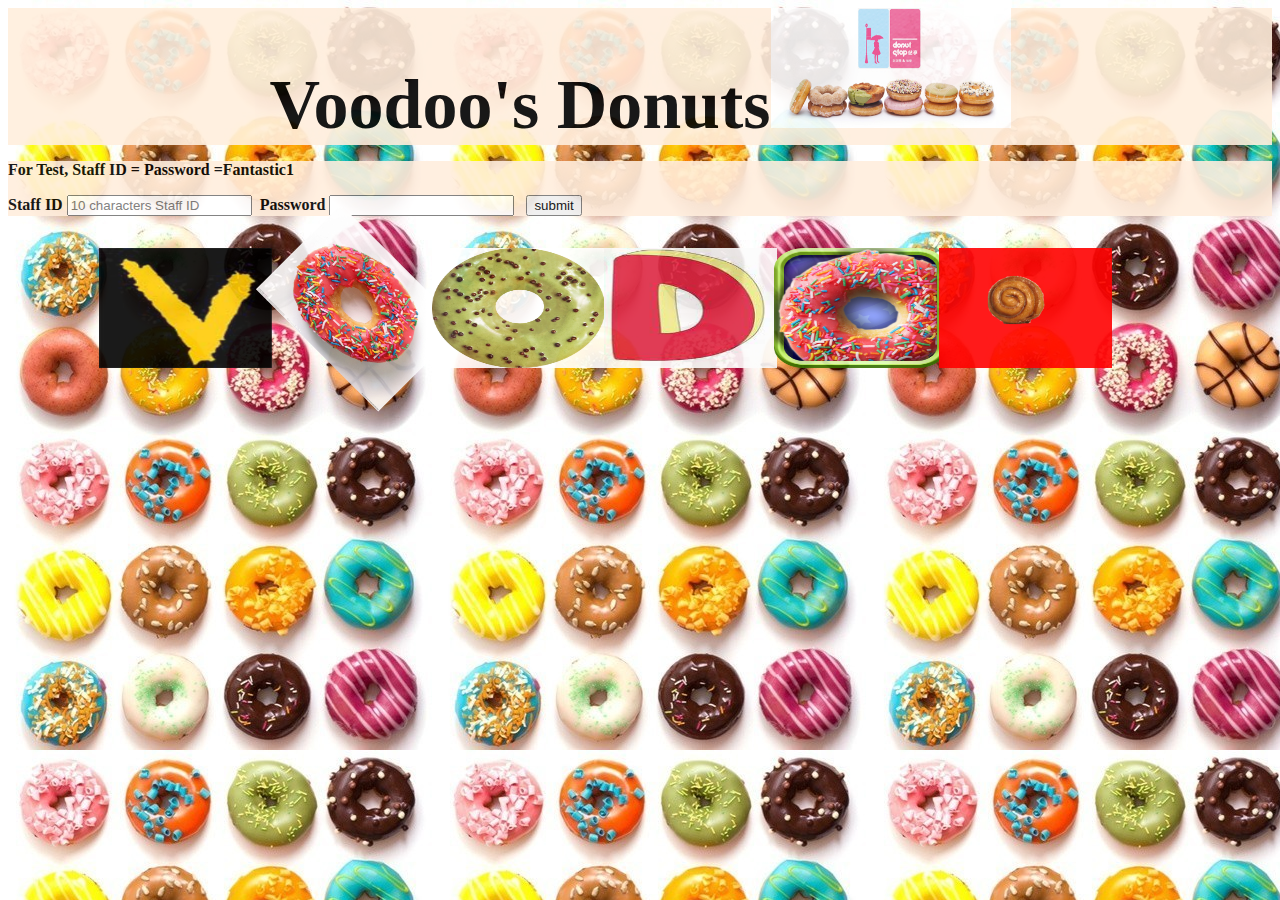
<file: js/VoodooDonutdemand.html>
<!DOCTYPE html>
<html>
<head lang="en">
    <meta charset="UTF-8">
    <link rel="stylesheet" href="VoodooDonut.css">
    <title>Simulate Voodoo's Donut demand</title>
</head>
<header align="center">Voodoo's Donuts<img src="Pic/Donuts2.jpeg" style="width:240px;height:120px;"></header>
<body>
<form>
<div id="Success" style='display:block' class="Name">
     <p>For Test, Staff ID = Password =Fantastic1</p>
    <p>Staff ID&nbsp;<input type="text"  id="StaffID" placeholder="10 characters Staff ID">&nbsp;&nbsp;Password&nbsp;<input type="password" id="StaffPassword">&nbsp;&nbsp;

        <input type="button"  value="submit" class="submit" onclick="LogIn()"></p>

          <img src="Pic/roll2.jpg" style="width:173px;height:120px;" class="imageAnimation">
          <img src="Pic/roll1.jpeg" style="width:173px;height:120px;" class="imageAnimation1">
           <img src="Pic/rolls3.jpg" style="width:173px;height:120px;" class="imageAnimation2">
            <img src="Pic/roll4.jpg" style="width:173px;height:120px;" class="imageAnimation3">
             <img src="Pic/roll5.png" style="width:173px;height:120px;" class="imageAnimation4">
              <img src="Pic/roll6.png" style="width:173px;height:120px;" class="imageAnimation5">
</div>
<div id="ShowMore" style='display:none' class="Detail">
<p id="Location">Pick a Voodoo shop
    <select name="Location"  onchange="show(this)">
        <option value="0">Locations</option>
        <option value="1">Downtown</option>
        <option value="2">CaptitolHill</option>
        <option value="3">SouthLakeUnion</option>
        <option value="4">Wedgewood</option>
        <option value="5">Ballard</option>
    </select></p>
        <br/>
    <br/>
<table>
<td class="testPosition1">
        <p>Check by Hours
       <br/>
    <p>Morning</p>
    <p><input type="checkbox" value="6am-7am" name="check" onclick="ShowRow()"/>6am-7am</p>
    <p><input type="checkbox" value="7am-8am" name="check" onclick="ShowRow()"/>7am-8am</p>
    <p><input type="checkbox" value="8am-9am" name="check" onclick="ShowRow()"/>8am-9am</p>
    <p><input type="checkbox" value="9am-10am" name="check" onclick="ShowRow()"/>9am-10am</p>
    <p><input type="checkbox" value="10am-11am" name="check" onclick="ShowRow()"/>10am-11am</p>
    <p><input type="checkbox" value="11am-12pm" name="check" onclick="ShowRow()"/>11am-12pm</p></p></td>
<td class="testPosition2">
    <br/>
    <br/>
    <p>Afternoon</p>
    <p><input type="checkbox" value="12pm-1pm" name="check" onclick="ShowRow()"/>12pm-1pm</p>
    <p><input type="checkbox" value="1pm-2pm" name="check" onclick="ShowRow()"/>1pm-2pm</p>
    <p><input type="checkbox" value="2pm-3pm" name="check" onclick="ShowRow()"/>2pm-3pm</p>
    <p><input type="checkbox" value="3pm-4pm" name="check" onclick="ShowRow()"/>3pm-4pm</p>
    <p><input type="checkbox" value="4pm-5pm" name="check" onclick="ShowRow()"/>4pm-5pm</p>
    <section title="Refresh!!!">
    <!-- .slideTwo -->
    <div class="slideTwo"><p class="Refresh">Refresh!!!!</p> 
      <input type="checkbox" value="None" id="slideTwo" name="check1"  checked onclick="Refresh()"/>
      <label for="slideTwo"></label>
    </div>
    <!-- end .slideTwo -->
  </section></td>
<div id="table1" style='display:none' class="Tp1">
    <foot id="d1" class="d1"></foot>
    <table width="100%" border="0" cellspacing="0" cellpadding="0" align="center" id="table11" class='table11'>
        <tr class="tb1Title">
            <td colspan="5" align="center">
                Downtown
            </td>
        </tr>
        <br/>
        <tr class="tb1Sub">
            <td align="center">
                Time
            </td>
            <td align="center">
                Foot Traffic At This Hour
            </td>
            <td align="center">
                Number of People Enter
            </td>
            <td align="center">
                Donuts Are Needed At This Hour
            </td>
        </tr>
        <tr align="center" class="tb13">
            <td id="DT1">
                6am-7am
            </td>
            <td id="a1">
            </td>
            <td id="c1">
            </td>
            <td id="b1">
            </td>
        </tr>
        <tr align="center" class="tb14">
            <td id="DT2">
                7am-8am
            </td>
            <td id="a2">
            </td>
            <td id="c2">
            </td>
            <td id="b2">
            </td>
        </tr>
        <tr align="center" class="tb15">
            <td id="DT3">
                8am-9am
            </td>
            <td id="a3">
            </td>
            <td id="c3">
            </td>
            <td id="b3">
            </td>
        </tr>
        <tr align="center" class="tb16">
            <td id="DT4">
                9am-10am
            </td>
            <td id="a4">
            </td>
            <td id="c4">
            </td>
            <td id="b4">
            </td>
        </tr>
        <tr align="center" class="tb17">
            <td id="DT5">
                10am-11am
            </td>
            <td id="a5">
            </td>
            <td id="c5">
            </td>
            <td id="b5">
            </td>
        </tr>
        <tr align="center" class="tb18">
            <td id="DT6">
                11am-12pm
            </td>
            <td id="a6">
            </td>
            <td id="c6">
            </td>
            <td id="b6">
            </td>
        </tr>
        <tr align="center" class="tb19">
            <td id="DT7">
                12pm-1pm
            </td>
            <td id="a7">
            </td>
            <td id="c7">
            </td>
            <td id="b7">
            </td>
        </tr>
        <tr align="center" class="tb110">
            <td id="DT8">
                1pm-2pm
            </td>
            <td id="a8">
            </td>
            <td id="c8">
            </td>
            <td id="b8">
            </td>
        </tr>
        <tr align="center" class="tb111">
            <td id="DT9">
                2pm-3pm
            </td>
            <td id="a9">
            </td>
            <td id="c9">
            </td>
            <td id="b9">
            </td>
        </tr>
        <tr align="center" class="tb112">
            <td id="DT10">
                3pm-4pm
            </td>
            <td id="a10">
            </td>
            <td id="c10">
            </td>
            <td id="b10">
            </td>
        </tr>
        <tr align="center" class="tb113">
            <td id="DT11">
                4pm-5pm
            </td>
            <td id="a11">
            </td>
            <td id="c11">
            </td>
            <td id="b11">
            </td>
        </tr>
    </table>
</div>
<div id="table2" style='display:none' class='Tp2'>
    <foot id="d2" class="d2"></foot>
    <table width="100%" border="0" cellspacing="0" cellpadding="0" align="center">
        <tr class="tb2Title">
            <td colspan="5" align="center">
                CaptitolHill
            </td>
        </tr>
        <br/>
        <tr class="tb2Sub">
            <td align="center">
                Time
            </td>
            <td align="center">
                Foot Traffic At This Hour
            </td>
            <td align="center">
                Number of People Enter
            </td>
            <td align="center">
                Donuts Are Needed At This Hour
            </td>
        </tr>
        <tr align="center" class="tb23">
            <td>
                6am-7am
            </td>
            <td id="a01">
            </td>
            <td id="c01">
            </td>
            <td id="b01">
            </td>
        </tr>
        <tr align="center"  class="tb24">
            <td>
                7am-8am
            </td>
            <td id="a21">
            </td>
            <td id="c21">
            </td>
            <td id="b21">
            </td>
        </tr>
        <tr align="center"  class="tb25">
            <td>
                8am-9am
            </td>
            <td id="a31">
            </td>
            <td id="c31">
            </td>
            <td id="b31">
            </td>
        </tr>
        <tr align="center"  class="tb26">
            <td>
                9am-10am
            </td>
            <td id="a41">
            </td>
            <td id="c41">
            </td>
            <td id="b41">
            </td>
        </tr>
        <tr align="center"  class="tb27">
            <td>
                10am-11am
            </td>
            <td id="a51">
            </td>
            <td id="c51">
            </td>
            <td id="b51">
            </td>
        </tr>
        <tr align="center"  class="tb28">
            <td>
                11am-12pm
            </td>
            <td id="a61">
            </td>
            <td id="c61">
            </td>
            <td id="b61">
            </td>
        </tr>
        <tr align="center"  class="tb29">
            <td>
                12pm-1pm
            </td>
            <td id="a71">
            </td>
            <td id="c71">
            </td>
            <td id="b71">
            </td>
        </tr>
        <tr align="center"  class="tb210">
            <td>
                1pm-2pm
            </td>
            <td id="a81">
            </td>
            <td id="c81">
            </td>
            <td id="b81">
            </td>
        </tr>
        <tr align="center"  class="tb211">
            <td>
                2pm-3pm
            </td>
            <td id="a91">
            </td>
            <td id="c91">
            </td>
            <td id="b91">
            </td>
        </tr>
        <tr align="center"  class="tb212">
            <td>
                3pm-4pm
            </td>
            <td id="a101">
            </td>
            <td id="c101">
            </td>
            <td id="b101">
            </td>
        </tr>
        <tr align="center"  class="tb213">
            <td>
                4pm-5pm
            </td>
            <td id="a111">
            </td>
            <td id="c111">
            </td>
            <td id="b111">
            </td>
        </tr>
    </table>
</div>
<div id="table3" style='display:none' class='Tp3'>
    <foot id="d3" class="d3"></foot>
    <table width="100%" border="0" cellspacing="0" cellpadding="0" align="center">
        <tr class="tb3Title">
            <td colspan="5" align="center">
                SouthLakeUnion
            </td>
        </tr>
        <br/>
        <tr class="tb3Sub">
            <td align="center">
                Time
            </td>
            <td align="center">
                Foot Traffic At This Hour
            </td>
            <td align="center">
                Number of People Enter
            </td>
            <td align="center">
                Donuts Are Needed At This Hour
            </td>
        </tr>
        <tr align="center" class="tb33">
            <td>
                6am-7am
            </td>
            <td id="e01">
            </td>
            <td id="g01">
            </td>
            <td id="f01">
            </td>
        </tr>
        <tr align="center" class="tb34">
            <td>
                7am-8am
            </td>
            <td id="e21">
            </td>
            <td id="g21">
            </td>
            <td id="f21">
            </td>
        </tr>
        <tr align="center" class="tb35">
            <td>
                8am-9am
            </td>
            <td id="e31">
            </td>
            <td id="g31">
            </td>
            <td id="f31">
            </td>
        </tr>
        <tr align="center" class="tb36">
            <td>
                9am-10am
            </td>
            <td id="e41">
            </td>
            <td id="g41">
            </td>
            <td id="f41">
            </td>
        </tr>
        <tr align="center" class="tb37">
            <td>
                10am-11am
            </td>
            <td id="e51">
            </td>
            <td id="g51">
            </td>
            <td id="f51">
            </td>
        </tr>
        <tr align="center" class="tb38">
            <td>
                11am-12pm
            </td>
            <td id="e61">
            </td>
            <td id="g61">
            </td>
            <td id="f61">
            </td>
        </tr>
        <tr align="center" class="tb39">
            <td>
                12pm-1pm
            </td>
            <td id="e71">
            </td>
            <td id="g71">
            </td>
            <td id="f71">
            </td>
        </tr>
        <tr align="center" class="tb310">
            <td>
                1pm-2pm
            </td>
            <td id="e81">
            </td>
            <td id="g81">
            </td>
            <td id="f81">
            </td>
        </tr>
        <tr align="center" class="tb311">
            <td>
                2pm-3pm
            </td>
            <td id="e91">
            </td>
            <td id="g91">
            </td>
            <td id="f91">
            </td>
        </tr>
        <tr align="center" class="tb312">
            <td>
                3pm-4pm
            </td>
            <td id="e101">
            </td>
            <td id="g101">
            </td>
            <td id="f101">
            </td>
        </tr>
        <tr align="center" class="tb313">
            <td>
                4pm-5pm
            </td>
            <td id="e111">
            </td>
            <td id="g111">
            </td>
            <td id="f111">
            </td>
        </tr>
    </table>
</div>
<div id="table4" style='display:none' class='Tp4'>
    <foot id="d4" class="d4"></foot>
    <table width="100%" border="0" cellspacing="0" cellpadding="0" align="center">
        <tr class="tb4Title">
            <td colspan="5" align="center">
                Wedgewood

            </td>
        </tr>
        <br/>
        <tr class="tb4Sub">
            <td align="center">
                Time
            </td>
            <td align="center">
                Foot Traffic At This Hour
            </td>
            <td align="center">
                Number of People Enter
            </td>
            <td align="center">
                Donuts Are Needed At This Hour
            </td>
        </tr>
        <tr align="center" class="tb43">
            <td>
                6am-7am
            </td>
            <td id="e1">
            </td>
            <td id="g1">
            </td>
            <td id="f1">
            </td>
        </tr>
        <tr align="center" class="tb44">
            <td>
                7am-8am
            </td>
            <td id="e2">
            </td>
            <td id="g2">
            </td>
            <td id="f2">
            </td>
        </tr>
        <tr align="center" class="tb45">
            <td>
                8am-9am
            </td>
            <td id="e3">
            </td>
            <td id="g3">
            </td>
            <td id="f3">
            </td>
        </tr>
        <tr align="center" class="tb46">
            <td>
                9am-10am
            </td>
            <td id="e4">
            </td>
            <td id="g4">
            </td>
            <td id="f4">
            </td>
        </tr>
        <tr align="center" class="tb47">
            <td>
                10am-11am
            </td>
            <td id="e5">
            </td>
            <td id="g5">
            </td>
            <td id="f5">
            </td>
        </tr>
        <tr align="center" class="tb48">
            <td>
                11am-12pm
            </td>
            <td id="e6">
            </td>
            <td id="g6">
            </td>
            <td id="f6">
            </td>
        </tr>
        <tr align="center" class="tb49">
            <td>
                12pm-1pm
            </td>
            <td id="e7">
            </td>
            <td id="g7">
            </td>
            <td id="f7">
            </td>
        </tr>
        <tr align="center" class="tb410">
            <td>
                1pm-2pm
            </td>
            <td id="e8">
            </td>
            <td id="g8">
            </td>
            <td id="f8">
            </td>
        </tr>
        <tr align="center" class="tb411">
            <td>
                2pm-3pm
            </td>
            <td id="e9">
            </td>
            <td id="g9">
            </td>
            <td id="f9">
            </td>
        </tr>
        <tr align="center" class="tb412">
            <td>
                3pm-4pm
            </td>
            <td id="e10">
            </td>
            <td id="g10">
            </td>
            <td id="f10">
            </td>
        </tr>
        <tr align="center" class="tb413">
            <td>
                4pm-5pm
            </td>
            <td id="e11">
            </td>
            <td id="g11">
            </td>
            <td id="f11">
            </td>
        </tr>
    </table>
</div>
<div id="table5" style='display:none' class='Tp5'>
    <foot id="d5" class="d5"></foot>
    <table width="100%" border="0" cellspacing="0" cellpadding="0"  align="center">
        <tr class="tb5Title">
            <td colspan="5" align="center">
                Ballard

            </td>
        </tr>
        <br/>
        <tr class="tb5Sub">
            <td align="center">
                Time
            </td>
            <td align="center">
                Foot Traffic At This Hour
            </td>
            <td align="center">
                Number of People Enter
            </td>
            <td align="center">
                Donuts Are Needed At This Hour
            </td>
        </tr>
        <tr align="center" class="tb53">
            <td>
                6am-7am
            </td>
            <td id="h1">
            </td>
            <td id="m1">
            </td>
            <td id="k1">
            </td>
        </tr>
        <tr align="center" class="tb54">
            <td>
                7am-8am
            </td>
            <td id="h2">
            </td>
            <td id="m2">
            </td>
            <td id="k2">
            </td>
        </tr>
        <tr align="center"  class="tb55">
            <td>
                8am-9am
            </td>
            <td id="h3">
            </td>
            <td id="m3">
            </td>
            <td id="k3">
            </td>
        </tr>
        <tr align="center"  class="tb56">
            <td>
                9am-10am
            </td>
            <td id="h4">
            </td>
            <td id="m4">
            </td>
            <td id="k4">
            </td>
        </tr>
        <tr align="center"  class="tb57">
            <td>
                10am-11am
            </td>
            <td id="h5">
            </td>
            <td id="m5">
            </td>
            <td id="k5">
            </td>
        </tr>
        <tr align="center"  class="tb58">
            <td>
                11am-12pm
            </td>
            <td id="h6">
            </td>
            <td id="m6">
            </td>
            <td id="k6">
            </td>
        </tr>
        <tr align="center"  class="tb59">
            <td>
                12pm-1pm
            </td>
            <td id="h7">
            </td>
            <td id="m7">
            </td>
            <td id="k7">
            </td>
        </tr>
        <tr align="center"  class="tb510">
            <td>
                1pm-2pm
            </td>
            <td id="h8">
            </td>
            <td id="m8">
            </td>
            <td id="k8">
            </td>
        </tr>
        <tr align="center"  class="tb511">
            <td>
                2pm-3pm
            </td>
            <td id="h9">
            </td>
            <td id="m9">
            </td>
            <td id="k9">
            </td>
        </tr>
        <tr align="center"  class="tb512">
            <td>
                3pm-4pm
            </td>
            <td id="h10">
            </td>
            <td id="m10">
            </td>
            <td id="k10">
            </td>
        </tr>
        <tr align="center"  class="tb513">
            <td>
                4pm-5pm
            </td>
            <td id="h11">
            </td>
            <td id="m11">
            </td>
            <td id="k11">
            </td>
        </tr>
    </table>

</div>
<div id="table6" style='display:none' class='Tp6'>
<table id="newTable" width="100%" border="0" cellspacing="0" cellpadding="0" align="center" >
     <tr class="tb1Title">
            <td colspan="5" align="center">
                Downtown
            </td>
        </tr>
        <br/>
        <tr class="tb1Sub">
            <td align="center">
                Time
            </td>
            <td align="center">
                Foot Traffic At This Hour
            </td>
            <td align="center">
                Number of People Enter
            </td>
            <td align="center">
                Donuts Are Needed At This Hour
            </td>
        </tr>
    </table>
</div>
</td>
</table>

</div>
</form>
<script type="text/javascript">
//Checkbox Search
function ShowRow(){
      var check_array = document.getElementsByName('check');
    for (v=0;v<check_array.length;v++){
    var tempTd1 = document.getElementById('table11');
    var rows = tempTd1.rows;
    var newTable = document.getElementById('newTable');
    var thirdRow = document.createElement('tr');
    var table6 = document.getElementById('table6');
    table6.style.display='block';
    thirdRow.className = "newTableRow";
        if (check_array[v].checked==true){
            thirdRow.innerHTML = rows[v+2].innerHTML;
            newTable.appendChild(thirdRow);
            table6.style.display = 'block';
            return;//console.log(check_array[v].value)
}else{
     table6.style.display = 'none';
}

}

}

function Refresh(){
    var tab = document.getElementById('newTable');
    var tab6 = document.getElementById('table6');
    var check_array6 = document.getElementsByName('check');
    for (z=0;z<check_array6.length;z++){
       if(check_array6[z].checked == true){         
        check_array6[z].checked = false; 
}
}
    for(var i = tab.length - 2;i=0;i--) {
        tab.deleteRow(i);
    }
    tab6.style.display = 'none';


}

//Verify username and password
function LogIn(){
    var LogInCheckUsername = document.getElementById('StaffID').value;
    var LogInCheckPassword = document.getElementById('StaffPassword').value;
    var divmore = document.getElementById('ShowMore');
    var Success = document.getElementById('Success');
    if (LogInCheckUsername.length<10 || LogInCheckUsername.length>10){
        alert("Staff ID must be exactly 10 characters");
    }
    else if(LogInCheckUsername == 'Fantastic1' && LogInCheckPassword == 'Fantastic1'){
        divmore.style.display = 'block';
        Success.style.display = 'none';
    }else{
        divmore.style.display = 'none';
        alert("Wrong Staff ID or Password");
    }
}
//Show and hidden tables
function show(obj){
    var selectedvalue = obj.value;
    if(selectedvalue==''){
        selectedvalue = '-1';
    }
    for(j=1;j<=5;j++){
        var divobj = document.getElementById('table'+j);
        if(parseInt(selectedvalue)==j){
            divobj.style.display = 'block';
        }else{
            divobj.style.display = 'none';
        }
    }
}
//randomize a number from hourly foot traffic range
function RanDom(min, max){
    var HourlyFoot = Math.floor(Math.random() * (max-min+1) + min);
    return HourlyFoot;
}
var Downtown = {
    HoursOfOperation : 11,//from 7a-6p, operation hour is 11
    HourlyFootTraffic: [], //hourly foot traffic range
    PercentEntering : 0.1,//10%
    NumberOfDonutsOrderdPerEnt:4
};
var CaptitolHill = {
    HoursOfOperation : 11,
    HourlyFootTraffic : [],
    PercentEntering : 0.45,
    NumberOfDonutsOrderdPerEnt:2
};
var SouthLakeUnion = {
    HoursOfOperation : 11,
    HourlyFootTraffic : [],
    PercentEntering : 0.05,
    NumberOfDonutsOrderdPerEnt:6
};
var Wedgewood = {
    HoursOfOperation : 11,
    HourlyFootTraffic : [],
    PercentEntering : 0.2,
    NumberOfDonutsOrderdPerEnt:1.5
};
var Ballard = {
    HoursOfOperation : 11,
    HourlyFootTraffic : [],
    PercentEntering : 0.33,
    NumberOfDonutsOrderdPerEnt:1
};
var x1 = 0;
x2 = 0;
x3 = 0;
x4 = 0;
x5 = 0;
for (i=1;i<=Downtown.HoursOfOperation;i++) {
    Downtown.HourlyFootTraffic[i] = RanDom(80,220);
    CaptitolHill.HourlyFootTraffic[i]= RanDom(5,45);
    SouthLakeUnion.HourlyFootTraffic[i] = RanDom(180,250);
    Wedgewood.HourlyFootTraffic[i] = RanDom(20,60);
    Ballard.HourlyFootTraffic[i] = RanDom(25,175);
    x1 += parseInt(Downtown.HourlyFootTraffic[i]);//make Downtown.HourlyFootTraffic[i] integer and sum
    x2 += parseInt(CaptitolHill.HourlyFootTraffic[i]);
    x3 += parseInt(SouthLakeUnion.HourlyFootTraffic[i]);
    x4 += parseInt(Wedgewood.HourlyFootTraffic[i]);
    x5 += parseInt(Ballard.HourlyFootTraffic[i]);
    //console.log("Downtown.HourlyFootTraffic is " + x1);
    //console.log("CaptitolHill.HourlyFootTraffic is " + x2);
}
// Foot Traffic At This Hour
a1.innerHTML = Downtown.HourlyFootTraffic[1];
a2.innerHTML = Downtown.HourlyFootTraffic[2];
a3.innerHTML = Downtown.HourlyFootTraffic[3];
a4.innerHTML = Downtown.HourlyFootTraffic[4];
a5.innerHTML = Downtown.HourlyFootTraffic[5];
a6.innerHTML = Downtown.HourlyFootTraffic[6];
a7.innerHTML = Downtown.HourlyFootTraffic[7];
a8.innerHTML = Downtown.HourlyFootTraffic[8];
a9.innerHTML = Downtown.HourlyFootTraffic[9];
a10.innerHTML = Downtown.HourlyFootTraffic[10];
a11.innerHTML = Downtown.HourlyFootTraffic[11];
// Donuts Needed At This Hour
b1.innerHTML = Math.floor((a1.innerHTML) * Downtown.PercentEntering * Downtown.NumberOfDonutsOrderdPerEnt);
b2.innerHTML = Math.floor((a2.innerHTML) * Downtown.PercentEntering * Downtown.NumberOfDonutsOrderdPerEnt);
b3.innerHTML = Math.floor((a3.innerHTML) * Downtown.PercentEntering * Downtown.NumberOfDonutsOrderdPerEnt);
b4.innerHTML = Math.floor((a4.innerHTML) * Downtown.PercentEntering * Downtown.NumberOfDonutsOrderdPerEnt);
b5.innerHTML = Math.floor((a5.innerHTML) * Downtown.PercentEntering * Downtown.NumberOfDonutsOrderdPerEnt);
b6.innerHTML = Math.floor((a6.innerHTML) * Downtown.PercentEntering * Downtown.NumberOfDonutsOrderdPerEnt);
b7.innerHTML = Math.floor((a7.innerHTML) * Downtown.PercentEntering * Downtown.NumberOfDonutsOrderdPerEnt);
b8.innerHTML = Math.floor((a8.innerHTML) * Downtown.PercentEntering * Downtown.NumberOfDonutsOrderdPerEnt);
b9.innerHTML = Math.floor((a9.innerHTML) * Downtown.PercentEntering * Downtown.NumberOfDonutsOrderdPerEnt);
b10.innerHTML = Math.floor((a10.innerHTML) * Downtown.PercentEntering * Downtown.NumberOfDonutsOrderdPerEnt);
b11.innerHTML = Math.floor((a11.innerHTML) * Downtown.PercentEntering * Downtown.NumberOfDonutsOrderdPerEnt);
//number of people enter
c1.innerHTML = Math.floor(a1.innerHTML * Downtown.PercentEntering);
c2.innerHTML = Math.floor(a2.innerHTML * Downtown.PercentEntering);
c3.innerHTML = Math.floor(a3.innerHTML * Downtown.PercentEntering);
c4.innerHTML = Math.floor(a4.innerHTML * Downtown.PercentEntering);
c5.innerHTML = Math.floor(a5.innerHTML * Downtown.PercentEntering);
c6.innerHTML = Math.floor(a6.innerHTML * Downtown.PercentEntering);
c7.innerHTML = Math.floor(a7.innerHTML * Downtown.PercentEntering);
c8.innerHTML = Math.floor(a8.innerHTML * Downtown.PercentEntering);
c9.innerHTML = Math.floor(a9.innerHTML * Downtown.PercentEntering);
c10.innerHTML = Math.floor(a10.innerHTML * Downtown.PercentEntering);
c11.innerHTML = Math.floor(a11.innerHTML * Downtown.PercentEntering);
//Total Numbers Of Donuts Needed For WholeDay
d1.innerHTML = "Total Numbers Of Donuts Needed For WholeDay In Downtown: " + Math.floor(x1 * Downtown.PercentEntering * Downtown.NumberOfDonutsOrderdPerEnt);
console.log(d1.innerHTML);
//#2
a01.innerHTML = CaptitolHill.HourlyFootTraffic[1];
a21.innerHTML = CaptitolHill.HourlyFootTraffic[2];
a31.innerHTML = CaptitolHill.HourlyFootTraffic[3];
a41.innerHTML = CaptitolHill.HourlyFootTraffic[4];
a51.innerHTML = CaptitolHill.HourlyFootTraffic[5];
a61.innerHTML = CaptitolHill.HourlyFootTraffic[6];
a71.innerHTML = CaptitolHill.HourlyFootTraffic[7];
a81.innerHTML = CaptitolHill.HourlyFootTraffic[8];
a91.innerHTML = CaptitolHill.HourlyFootTraffic[9];
a101.innerHTML = CaptitolHill.HourlyFootTraffic[10];
a111.innerHTML = CaptitolHill.HourlyFootTraffic[11];
// Donuts Needed At This Hour
b01.innerHTML = Math.floor((a01.innerHTML) * CaptitolHill.PercentEntering * CaptitolHill.NumberOfDonutsOrderdPerEnt);
b21.innerHTML = Math.floor((a21.innerHTML) * CaptitolHill.PercentEntering * CaptitolHill.NumberOfDonutsOrderdPerEnt);
b31.innerHTML = Math.floor((a31.innerHTML) * CaptitolHill.PercentEntering * CaptitolHill.NumberOfDonutsOrderdPerEnt);
b41.innerHTML = Math.floor((a41.innerHTML) * CaptitolHill.PercentEntering * CaptitolHill.NumberOfDonutsOrderdPerEnt);
b51.innerHTML = Math.floor((a51.innerHTML) * CaptitolHill.PercentEntering * CaptitolHill.NumberOfDonutsOrderdPerEnt);
b61.innerHTML = Math.floor((a61.innerHTML) * CaptitolHill.PercentEntering * CaptitolHill.NumberOfDonutsOrderdPerEnt);
b71.innerHTML = Math.floor((a71.innerHTML) * CaptitolHill.PercentEntering * CaptitolHill.NumberOfDonutsOrderdPerEnt);
b81.innerHTML = Math.floor((a81.innerHTML) * CaptitolHill.PercentEntering * CaptitolHill.NumberOfDonutsOrderdPerEnt);
b91.innerHTML = Math.floor((a91.innerHTML) * CaptitolHill.PercentEntering * CaptitolHill.NumberOfDonutsOrderdPerEnt);
b101.innerHTML = Math.floor((a101.innerHTML) * CaptitolHill.PercentEntering * CaptitolHill.NumberOfDonutsOrderdPerEnt);
b111.innerHTML = Math.floor((a111.innerHTML) * CaptitolHill.PercentEntering * CaptitolHill.NumberOfDonutsOrderdPerEnt);
//number of people enter
c01.innerHTML = Math.floor(a01.innerHTML * CaptitolHill.PercentEntering);
c21.innerHTML = Math.floor(a21.innerHTML * CaptitolHill.PercentEntering);
c31.innerHTML = Math.floor(a31.innerHTML * CaptitolHill.PercentEntering);
c41.innerHTML = Math.floor(a41.innerHTML * CaptitolHill.PercentEntering);
c51.innerHTML = Math.floor(a51.innerHTML * CaptitolHill.PercentEntering);
c61.innerHTML = Math.floor(a61.innerHTML * CaptitolHill.PercentEntering);
c71.innerHTML = Math.floor(a71.innerHTML * CaptitolHill.PercentEntering);
c81.innerHTML = Math.floor(a81.innerHTML * CaptitolHill.PercentEntering);
c91.innerHTML = Math.floor(a91.innerHTML * CaptitolHill.PercentEntering);
c101.innerHTML = Math.floor(a101.innerHTML * CaptitolHill.PercentEntering);
c111.innerHTML = Math.floor(a111.innerHTML * CaptitolHill.PercentEntering);
//Total Numbers Of Donuts Needed For WholeDay
d2.innerHTML = "Total Numbers Of Donuts Needed For WholeDay In CaptitolHill: " + Math.floor(x2 * CaptitolHill.PercentEntering * CaptitolHill.NumberOfDonutsOrderdPerEnt);
console.log(d2.innerHTML);
//#3
e01.innerHTML = SouthLakeUnion.HourlyFootTraffic[1];
e21.innerHTML = SouthLakeUnion.HourlyFootTraffic[2];
e31.innerHTML = SouthLakeUnion.HourlyFootTraffic[3];
e41.innerHTML = SouthLakeUnion.HourlyFootTraffic[4];
e51.innerHTML = SouthLakeUnion.HourlyFootTraffic[5];
e61.innerHTML = SouthLakeUnion.HourlyFootTraffic[6];
e71.innerHTML = SouthLakeUnion.HourlyFootTraffic[7];
e81.innerHTML = SouthLakeUnion.HourlyFootTraffic[8];
e91.innerHTML = SouthLakeUnion.HourlyFootTraffic[9];
e101.innerHTML = SouthLakeUnion.HourlyFootTraffic[10];
e111.innerHTML = SouthLakeUnion.HourlyFootTraffic[11];
// Donuts Needed At This Hour
f01.innerHTML = Math.floor((e01.innerHTML) * SouthLakeUnion.PercentEntering * SouthLakeUnion.NumberOfDonutsOrderdPerEnt);
f21.innerHTML = Math.floor((e21.innerHTML) * SouthLakeUnion.PercentEntering * SouthLakeUnion.NumberOfDonutsOrderdPerEnt);
f31.innerHTML = Math.floor((e31.innerHTML) * SouthLakeUnion.PercentEntering * SouthLakeUnion.NumberOfDonutsOrderdPerEnt);
f41.innerHTML = Math.floor((e41.innerHTML) * SouthLakeUnion.PercentEntering * SouthLakeUnion.NumberOfDonutsOrderdPerEnt);
f51.innerHTML = Math.floor((e51.innerHTML) * SouthLakeUnion.PercentEntering * SouthLakeUnion.NumberOfDonutsOrderdPerEnt);
f61.innerHTML = Math.floor((e61.innerHTML) * SouthLakeUnion.PercentEntering * SouthLakeUnion.NumberOfDonutsOrderdPerEnt);
f71.innerHTML = Math.floor((e71.innerHTML) * SouthLakeUnion.PercentEntering * SouthLakeUnion.NumberOfDonutsOrderdPerEnt);
f81.innerHTML = Math.floor((e81.innerHTML) * SouthLakeUnion.PercentEntering * SouthLakeUnion.NumberOfDonutsOrderdPerEnt);
f91.innerHTML = Math.floor((e91.innerHTML) * SouthLakeUnion.PercentEntering * SouthLakeUnion.NumberOfDonutsOrderdPerEnt);
f101.innerHTML = Math.floor((e101.innerHTML) * SouthLakeUnion.PercentEntering * SouthLakeUnion.NumberOfDonutsOrderdPerEnt);
f111.innerHTML = Math.floor((e111.innerHTML) * SouthLakeUnion.PercentEntering * SouthLakeUnion.NumberOfDonutsOrderdPerEnt);
//number of people enter
g01.innerHTML = Math.floor(e01.innerHTML * SouthLakeUnion.PercentEntering);
g21.innerHTML = Math.floor(e21.innerHTML * SouthLakeUnion.PercentEntering);
g31.innerHTML = Math.floor(e31.innerHTML * SouthLakeUnion.PercentEntering);
g41.innerHTML = Math.floor(e41.innerHTML * SouthLakeUnion.PercentEntering);
g51.innerHTML = Math.floor(e51.innerHTML * SouthLakeUnion.PercentEntering);
g61.innerHTML = Math.floor(e61.innerHTML * SouthLakeUnion.PercentEntering);
g71.innerHTML = Math.floor(e71.innerHTML * SouthLakeUnion.PercentEntering);
g81.innerHTML = Math.floor(e81.innerHTML * SouthLakeUnion.PercentEntering);
g91.innerHTML = Math.floor(e91.innerHTML * SouthLakeUnion.PercentEntering);
g101.innerHTML = Math.floor(e101.innerHTML * SouthLakeUnion.PercentEntering);
g111.innerHTML = Math.floor(e111.innerHTML * SouthLakeUnion.PercentEntering);
//Total Numbers Of Donuts Needed For WholeDay
d3.innerHTML = "Total Numbers Of Donuts Needed For WholeDay In SouthLakeUnion: " + Math.floor(x3 * SouthLakeUnion.PercentEntering * SouthLakeUnion.NumberOfDonutsOrderdPerEnt);
//#4
// Foot Traffic At This Hour
e1.innerHTML = Wedgewood.HourlyFootTraffic[1];
e2.innerHTML = Wedgewood.HourlyFootTraffic[2];
e3.innerHTML = Wedgewood.HourlyFootTraffic[3];
e4.innerHTML = Wedgewood.HourlyFootTraffic[4];
e5.innerHTML = Wedgewood.HourlyFootTraffic[5];
e6.innerHTML = Wedgewood.HourlyFootTraffic[6];
e7.innerHTML = Wedgewood.HourlyFootTraffic[7];
e8.innerHTML = Wedgewood.HourlyFootTraffic[8];
e9.innerHTML = Wedgewood.HourlyFootTraffic[9];
e10.innerHTML = Wedgewood.HourlyFootTraffic[10];
e11.innerHTML = Wedgewood.HourlyFootTraffic[11];
// Donuts Needed At This Hour
f1.innerHTML = Math.floor((e1.innerHTML) * Wedgewood.PercentEntering * Wedgewood.NumberOfDonutsOrderdPerEnt);
f2.innerHTML = Math.floor((e2.innerHTML) * Wedgewood.PercentEntering * Wedgewood.NumberOfDonutsOrderdPerEnt);
f3.innerHTML = Math.floor((e3.innerHTML) * Wedgewood.PercentEntering * Wedgewood.NumberOfDonutsOrderdPerEnt);
f4.innerHTML = Math.floor((e4.innerHTML) * Wedgewood.PercentEntering * Wedgewood.NumberOfDonutsOrderdPerEnt);
f5.innerHTML = Math.floor((e5.innerHTML) * Wedgewood.PercentEntering * Wedgewood.NumberOfDonutsOrderdPerEnt);
f6.innerHTML = Math.floor((e6.innerHTML) * Wedgewood.PercentEntering * Wedgewood.NumberOfDonutsOrderdPerEnt);
f7.innerHTML = Math.floor((e7.innerHTML) * Wedgewood.PercentEntering * Wedgewood.NumberOfDonutsOrderdPerEnt);
f8.innerHTML = Math.floor((e8.innerHTML) * Wedgewood.PercentEntering * Wedgewood.NumberOfDonutsOrderdPerEnt);
f9.innerHTML = Math.floor((e9.innerHTML) * Wedgewood.PercentEntering * Wedgewood.NumberOfDonutsOrderdPerEnt);
f10.innerHTML = Math.floor((e10.innerHTML) * Wedgewood.PercentEntering * Wedgewood.NumberOfDonutsOrderdPerEnt);
f11.innerHTML = Math.floor((e11.innerHTML) * Wedgewood.PercentEntering * Wedgewood.NumberOfDonutsOrderdPerEnt);
//number of people enter
g1.innerHTML = Math.floor(e1.innerHTML * Wedgewood.PercentEntering);
g2.innerHTML = Math.floor(e2.innerHTML * Wedgewood.PercentEntering);
g3.innerHTML = Math.floor(e3.innerHTML * Wedgewood.PercentEntering);
g4.innerHTML = Math.floor(e4.innerHTML * Wedgewood.PercentEntering);
g5.innerHTML = Math.floor(e5.innerHTML * Wedgewood.PercentEntering);
g6.innerHTML = Math.floor(e6.innerHTML * Wedgewood.PercentEntering);
g7.innerHTML = Math.floor(e7.innerHTML * Wedgewood.PercentEntering);
g8.innerHTML = Math.floor(e8.innerHTML * Wedgewood.PercentEntering);
g9.innerHTML = Math.floor(e9.innerHTML * Wedgewood.PercentEntering);
g10.innerHTML = Math.floor(e10.innerHTML * Wedgewood.PercentEntering);
g11.innerHTML = Math.floor(e11.innerHTML * Wedgewood.PercentEntering);
//Total Numbers Of Donuts Needed For WholeDay
d4.innerHTML = "Total Numbers Of Donuts Needed For WholeDay In Wedgewood: " + Math.floor(x4 * Wedgewood.PercentEntering * Wedgewood.NumberOfDonutsOrderdPerEnt);
//#5
// Foot Traffic At This Hour
h1.innerHTML = Ballard.HourlyFootTraffic[1];
h2.innerHTML = Ballard.HourlyFootTraffic[2];
h3.innerHTML = Ballard.HourlyFootTraffic[3];
h4.innerHTML = Ballard.HourlyFootTraffic[4];
h5.innerHTML = Ballard.HourlyFootTraffic[5];
h6.innerHTML = Ballard.HourlyFootTraffic[6];
h7.innerHTML = Ballard.HourlyFootTraffic[7];
h8.innerHTML = Ballard.HourlyFootTraffic[8];
h9.innerHTML = Ballard.HourlyFootTraffic[9];
h10.innerHTML = Ballard.HourlyFootTraffic[10];
h11.innerHTML = Ballard.HourlyFootTraffic[11];
// Donuts Needed At This Hour
k1.innerHTML = Math.floor((h1.innerHTML) * Ballard.PercentEntering * Ballard.NumberOfDonutsOrderdPerEnt);
k2.innerHTML = Math.floor((h2.innerHTML) * Ballard.PercentEntering * Ballard.NumberOfDonutsOrderdPerEnt);
k3.innerHTML = Math.floor((h3.innerHTML) * Ballard.PercentEntering * Ballard.NumberOfDonutsOrderdPerEnt);
k4.innerHTML = Math.floor((h4.innerHTML) * Ballard.PercentEntering * Ballard.NumberOfDonutsOrderdPerEnt);
k5.innerHTML = Math.floor((h5.innerHTML) * Ballard.PercentEntering * Ballard.NumberOfDonutsOrderdPerEnt);
k6.innerHTML = Math.floor((h6.innerHTML) * Ballard.PercentEntering * Ballard.NumberOfDonutsOrderdPerEnt);
k7.innerHTML = Math.floor((h7.innerHTML) * Ballard.PercentEntering * Ballard.NumberOfDonutsOrderdPerEnt);
k8.innerHTML = Math.floor((h8.innerHTML) * Ballard.PercentEntering * Ballard.NumberOfDonutsOrderdPerEnt);
k9.innerHTML = Math.floor((h9.innerHTML) * Ballard.PercentEntering * Ballard.NumberOfDonutsOrderdPerEnt);
k10.innerHTML = Math.floor((h10.innerHTML) * Ballard.PercentEntering * Ballard.NumberOfDonutsOrderdPerEnt);
k11.innerHTML = Math.floor((h11.innerHTML) * Ballard.PercentEntering * Ballard.NumberOfDonutsOrderdPerEnt);
//number of people enter
m1.innerHTML = Math.floor(h1.innerHTML * Ballard.PercentEntering);
m2.innerHTML = Math.floor(h2.innerHTML * Ballard.PercentEntering);
m3.innerHTML = Math.floor(h3.innerHTML * Ballard.PercentEntering);
m4.innerHTML = Math.floor(h4.innerHTML * Ballard.PercentEntering);
m5.innerHTML = Math.floor(h5.innerHTML * Ballard.PercentEntering);
m6.innerHTML = Math.floor(h6.innerHTML * Ballard.PercentEntering);
m7.innerHTML = Math.floor(h7.innerHTML * Ballard.PercentEntering);
m8.innerHTML = Math.floor(h8.innerHTML * Ballard.PercentEntering);
m9.innerHTML = Math.floor(h9.innerHTML * Ballard.PercentEntering);
m10.innerHTML = Math.floor(h10.innerHTML * Ballard.PercentEntering);
m11.innerHTML = Math.floor(h11.innerHTML * Ballard.PercentEntering);
//Total Numbers Of Donuts Needed For WholeDay
d5.innerHTML = "Total Numbers Of Donuts Needed For WholeDay In Ballard: " + Math.floor(x5 * Ballard.PercentEntering * Ballard.NumberOfDonutsOrderdPerEnt);
</script>
</body>
</html>
</file>
<file: js/css/index.css>
/*For Mobile Device
@media only screen and (max-width: 1200px) {
  *{
   margin: 0;
   padding: 0;
}

body{
   background: #222;
   font-family: "Myriad Pro", "Trebuchet MS", Helvetica, sans-serif;
   font-size: 6px;
   color: #fff;
}

h2.title_name {
     font-family: normal Georgia,'Times New Roman',Times,serif;
   font-weight: normal;
     font-size: 2em;
   margin: 0;
     padding: 25px 0 10px 0;
     text-align: center;
}

p{
  line-height:12px
}

h2.title_name span {
   font-family: normal Georgia,'Times New Roman',Times,serif;
     color: #f9f66d;
     font-size: 0.45em;
}
h2.title_name small {
     color: #AAAAAA;
     display: block;
     font-family: normal Verdana,Arial,Helvetica,sans-serif;
     font-size: 0.1em;
     letter-spacing: 0.5em;
   padding-top: 2.5px;
}

.menuWrapper{
  width: 400px;
    font-size: 7px;
    font-style: normal;
    font-weight: normal;
    letter-spacing: normal;
    line-height: 0.7em;
    position: relative;
    margin: 10px auto;
    background-position: 0 0;
    background-repeat: no-repeat;
    background-color: transparent;
}
ul.menu{
  width: 400px;
    list-style: none;
  overflow: hidden;
}
ul.menu > li{
  width: 132px;
    height: 271px;
    float: left;
    border-right: 0.5px solid #444;
    background-repeat: no-repeat;
    background-color: transparent;
}
ul.menu > li.last{
    border:none;
}
.bg1{
    background-image: url(../images/1.jpg);
}
.bg2{
    background-image: url(../images/2.jpg);
}
.bg3{
    background-image: url(../images/3.jpg);
}
ul.menu > li > a{
  width: 132px;
    float: left;
    text-align: center;
    line-height: 25px;
    color: #ddd;
    background-color: #333;
    letter-spacing: 0.5px;
    cursor: pointer;
    text-decoration: none;
  font-weight: bold;
}
ul.menu > li ul{
  width: 100%;
    height: 55px;
    list-style: none;
    float: left;
    padding-top: 10px;
    background-repeat: no-repeat;
    background-color: transparent;
}
ul.menu > li ul li{
    display: none;
}
ul.menu > li ul.sub1{
    background-image: url(../images/bg1sub.png);
}
ul.menu > li ul.sub2{
    background-image: url(../images/bg2sub.png);
}
ul.menu > li ul.sub3{
    background-image: url(../images/bg3sub.png);
}
ul.menu > li ul li a{
    color: #fff;
    text-decoration: none;
    line-height: 10px;
    margin-left: 25px;
    font-size: 6px;
}
ul.menu > li ul.sub1 li{
    display: block;
}
ul.menu > li ul li a:hover{
  color: #BBB;
    text-decoration: underline;
}

A {FONT-SIZE: 6px; COLOR: #FFF;}
A:link {COLOR: #FFF; TEXT-DECORATION: none;}
A:visited {COLOR: #FFF; TEXT-DECORATION: none;}
A:hover {COLOR: #FFF; TEXT-DECORATION:underline;}
A:active {COLOR: #FFF; TEXT-DECORATION: none;}
/*Enlarge
a.clickbox, a.clickbox:visited, a.clickbox:hover { text-decoration:none; }
a.clickbox { display:block; border:0; }
a.clickbox b { display:block; }
a.clickbox { float:left; margin:0 7.5px 7.5px 0; display:inline; }
a.clickbox .lightbox { position:absolute; left:-9999px; top:0; cursor:default; z-index:500; }
a.clickbox .light { position:absolute; left:0; top:0; width:100%; }
a.clickbox .box { position:absolute; left:0; width:100%; text-align:center; height:150px; top:40%; margin-top:-75px; }
/* trigger for IE6 
a.clickbox:active { direction:ltr; }
a.clickbox:active .lightbox { left:0; width:100%; height:100%; }
a.clickbox .lightbox:hover, a.clickbox:focus .lightbox { position:fixed; left:0; width:100%; height:100%; }
a.clickbox .lightbox:hover .light, a.clickbox:active .lightbox .light, a.clickbox:focus .lightbox .light { background:#000; width:100%; height:100%; filter: alpha(opacity=75);  filter: progid:DXImageTransform.Microsoft.Alpha(opacity=75);
opacity:0.75; }
a.clickbox .lightbox:hover .box img, a.clickbox:active .lightbox .box img, a.clickbox:focus .lightbox .box img { border:1px solid #000; margin:0 auto; padding:15px; background:#fff; }
a.clickbox .lightbox:hover .box span, a.clickbox:active .lightbox .box span, a.clickbox:focus .lightbox .box span { display:block; font:normal 5.5px/9px verdana, sans-serif; width:200px; padding:0; margin:5px auto; text-align:center; text-decoration:none; color:#ddd; }
.clear { clear:left; }
a.clickbox i { display:block; width:8px; height:8px; position:fixed; right:-50px; top:0; z-index:500; }
a.clickbox .lightbox:hover i, a.clickbox:active i, a.clickbox:focus i { right:5px; top:5px; background:url(close.gif); }
#close { display:block; position:fixed; width:8px; height:8px; right:5px; top:5px; z-index:1000; cursor:pointer; }

/*Slide
  #volet {
   width: 125px;
   padding: 5px;
   background: #9A4971; 
   color: #fff; 
  }
  
  #volet a.ouvrir,
  #volet a.fermer {
   padding: 5px 12.5px;
   background: #555;
   color: #fff;
   text-decoration: none;
  }
  #volet {
   position: absolute;
   left: -135px;  /* test fixed + scroll, on retire la position top 
   -webkit-transition: all .5s ease-in;
   -moz-transition: all .5s ease-in;
   transition: all .5s ease-in;
  }
  #volet a.ouvrir,
  #volet a.fermer {
   position: absolute;
   right: -44px;
   top: 75px;
   -webkit-transform: rotate(270deg);
   -moz-transform: rotate(270deg);
   -o-transform: rotate(270deg);
   -ms-transform: rotate(270deg);
   -moz-radius: 0 0 4px 4px;
   border-radius: 0 0 4px 4px;
  }
  #volet a.fermer {
   display: none;
  }
  #volet:target {
   left: 5px;
  }
  /* code pour la fermeture 
  #volet:target a.fermer {
   display: block;
  }
  #volet:target a.ouvrir {
   display: none;
  }
  #volet_clos:target #volet {
   left: -135px;
  }
  
   /* test fixed + scroll 
  #volet_clos {
   position: fixed; 
   top: 22.5px; left: 0;
  }

}
*/

/*For PC*/
@media screen and (min-width:1200px){
*{
	 margin: 0;
	 padding: 0;
}

body{
	 background: #222;
	 font-family: "Myriad Pro", "Trebuchet MS", Helvetica, sans-serif;
	 font-size: 12px;
	 color: #fff;
}

p{
  line-height:24px
}

h2.title_name {
     font-family: normal Georgia,'Times New Roman',Times,serif;
	 font-weight: normal;
     font-size: 4em;
	 margin: 0;
     padding: 50px 0 20px 0;
     text-align: center;
}

h2.title_name span {
	 font-family: normal Georgia,'Times New Roman',Times,serif;
     color: #f9f66d;
     font-size: 0.9em;
}
h2.title_name small {
     color: #AAAAAA;
     display: block;
     font-family: normal Verdana,Arial,Helvetica,sans-serif;
     font-size: 0.2em;
     letter-spacing: 1.0em;
	 padding-top: 5px;
}
/******** MENU ********/
.menuWrapper{
	width: 797px;
    font-size: 14px;
    font-style: normal;
    font-weight: normal;
    letter-spacing: normal;
    line-height: 1.45em;
    position: relative;
    margin: 20px auto;
    background-position: 0 0;
    background-repeat: no-repeat;
    background-color: transparent;
}
ul.menu{
	width: 797px;
    list-style: none;
	overflow: hidden;
}
ul.menu > li{
	width: 265px;
    height: 542px;
    float: left;
    border-right: 1px solid #444;
    background-repeat: no-repeat;
    background-color: transparent;
}
ul.menu > li.last{
    border:none;
}
.bg1{
    background-image: url(../images/1.jpg);
}
.bg2{
    background-image: url(../images/2.jpg);
}
.bg3{
    background-image: url(../images/3.jpg);
}
ul.menu > li > a{
	width: 265px;
    float: left;
    text-align: center;
    line-height: 50px;
    color: #ddd;
    background-color: #333;
    letter-spacing: 1px;
    cursor: pointer;
    text-decoration: none;
	font-weight: bold;
}
ul.menu > li ul{
	width: 100%;
    height: 110px;
    list-style: none;
    float: left;
    padding-top: 20px;
    background-repeat: no-repeat;
    background-color: transparent;
}
ul.menu > li ul li{
    display: none;
}
ul.menu > li ul.sub1{
    background-image: url(../images/bg1sub.png);
}
ul.menu > li ul.sub2{
    background-image: url(../images/bg2sub.png);
}
ul.menu > li ul.sub3{
    background-image: url(../images/bg3sub.png);
}
ul.menu > li ul li a{
    color: #fff;
    text-decoration: none;
    line-height: 20px;
    margin-left: 50px;
    font-size: 12px;
}
ul.menu > li ul.sub1 li{
    display: block;
}
ul.menu > li ul li a:hover{
	color: #BBB;
    text-decoration: underline;
}

A {FONT-SIZE: 12px; COLOR: #FFF;}
A:link {COLOR: #FFF; TEXT-DECORATION: none;}
A:visited {COLOR: #FFF; TEXT-DECORATION: none;}
A:hover {COLOR: #FFF; TEXT-DECORATION:underline;}
A:active {COLOR: #FFF; TEXT-DECORATION: none;}
/*Enlarge*/
a.clickbox, a.clickbox:visited, a.clickbox:hover { text-decoration:none; }
a.clickbox { display:block; border:0; }
a.clickbox b { display:block; }
a.clickbox { float:left; margin:0 15px 15px 0; display:inline; }
a.clickbox .lightbox { position:absolute; left:-9999px; top:0; cursor:default; z-index:500; }
a.clickbox .light { position:absolute; left:0; top:0; width:100%; }
a.clickbox .box { position:absolute; left:0; width:100%; text-align:center; height:300px; top:40%; margin-top:-150px; }
/* trigger for IE6 */
a.clickbox:active { direction:ltr; }
a.clickbox:active .lightbox { left:0; width:100%; height:100%; }
a.clickbox .lightbox:hover, a.clickbox:focus .lightbox { position:fixed; left:0; width:100%; height:100%; }
a.clickbox .lightbox:hover .light, a.clickbox:active .lightbox .light, a.clickbox:focus .lightbox .light { background:#000; width:100%; height:100%; filter: alpha(opacity=75);  filter: progid:DXImageTransform.Microsoft.Alpha(opacity=75);
opacity:0.75; }
a.clickbox .lightbox:hover .box img, a.clickbox:active .lightbox .box img, a.clickbox:focus .lightbox .box img { border:2px solid #000; margin:0 auto; padding:30px; background:#fff; }
a.clickbox .lightbox:hover .box span, a.clickbox:active .lightbox .box span, a.clickbox:focus .lightbox .box span { display:block; font:normal 11px/18px verdana, sans-serif; width:400px; padding:0; margin:10px auto; text-align:center; text-decoration:none; color:#ddd; }
.clear { clear:left; }
a.clickbox i { display:block; width:16px; height:16px; position:fixed; right:-100px; top:0; z-index:500; }
a.clickbox .lightbox:hover i, a.clickbox:active i, a.clickbox:focus i { right:10px; top:10px; background:url(close.gif); }
#close { display:block; position:fixed; width:16px; height:16px; right:10px; top:10px; z-index:1000; cursor:pointer; }

/*Slide*/
  #volet {
   width: 250px;
   padding: 10px;
   background: #9A4971; 
   color: #fff; 
  }
  
  #volet a.ouvrir,
  #volet a.fermer {
   padding: 10px 25px;
   background: #555;
   color: #fff;
   text-decoration: none;
  }
  #volet {
   position: absolute;
   left: -270px;  /* test fixed + scroll, on retire la position top */
   -webkit-transition: all .5s ease-in;
   -moz-transition: all .5s ease-in;
   transition: all .5s ease-in;
  }
  #volet a.ouvrir,
  #volet a.fermer {
   position: absolute;
   right: -88px;
   top: 150px;
   -webkit-transform: rotate(270deg);
   -moz-transform: rotate(270deg);
   -o-transform: rotate(270deg);
   -ms-transform: rotate(270deg);
   -moz-radius: 0 0 8px 8px;
   border-radius: 0 0 8px 8px;
  }
  #volet a.fermer {
   display: none;
  }
  #volet:target {
   left: 10px;
  }
  /* code pour la fermeture */
  #volet:target a.fermer {
   display: block;
  }
  #volet:target a.ouvrir {
   display: none;
  }
  #volet_clos:target #volet {
   left: -270px;
  }
  
   /* test fixed + scroll */
  #volet_clos {
   position: fixed; 
   top: 55px; left: 0;
  }

}
</file>
<file: js/style.css>
* { margin: 0; padding: 0; }

body { font: 62.5% "Gill Sans", Georgia, sans-serif; background: url(images/body-bg.jpg) top center repeat-x white; }

p { font-size: 1.2em; line-height: 1.2em; }
a { outline: none; color: red;}
	a:hover { color: blue; } 
a img { border: none; }
h1 { color: black; font-size: 3.0em; }
h3 { font-size: 1.0em; margin-bottom: 5px;}
.clear { clear: both; }

#page-wrap {
	margin: 20px;
	padding: 10px;
}

a.close {
	position: absolute;
	right: 10px;
	bottom: 10px;
	display: block;
	width: 20px;
	height: 21px;
	background: url(images/close_button.jpg);
	text-indent: -9999px;
}

.photo_slider_img {
	width: 100px;
	height: 100px;
	margin-bottom: 5px;
	overflow: hidden;
}

td {
	vertical-align: top;
}

.photo_slider {
	position: relative;
	width: 100px;
	height: 130px;
	padding: 10px;
	border: 1px solid black;
	overflow: hidden;
	margin: 25px 10px 10px 10px;
	background: white;
	float: left;
}

.info_area {
	display:none;
}

.more_info {
	display: block;
	width: 89px;
	height: 26px;
	background: url(images/moreinfo.jpg);
	text-indent: -9999px;
	cursor: pointer;
}
</file>
<file: js/VoodooDonut.css>
body {
	background:url(Pic/Donuts1.jpeg);
}

header {
	font-weight:bold;
	font-family: cursive, fantasy;
	font-size:70px;
	background-color: #FFEEDD;
	opacity: 0.9;

}

p.Refresh {
    font-weight:bold;
    font-family: cursive, fantasy;
    font-size:20px;
    background-color: #FFEEDD;
    opacity: 0.9;
}


div.Name {
	background-color: #FFEEDD;
    opacity: 0.9;
    font-weight:bold;
    font-family: cursive, fantasy;
}

div.Detail {
	background-color: #FFEEDD;
    opacity: 0.9;
    font-weight:bold;
    font-family: cursive, fantasy;
}

input.submit:hover {
	background-color: #7B7B7B;
}

tr.tb1Title {
	opacity: 0.9;
    font-weight:bold;
    font-family: cursive, fantasy;
    font-size:30px;
    background-color:  #930000;
}

tr.tb1Sub {
	opacity: 0.9;
    font-weight:bold;
    font-family: cursive, fantasy;
    background-color:  #930000;
}

tr.newTableTitle {
        opacity: 0.9;
    font-weight:bold;
    font-family: cursive, fantasy;
    font-size:30px;
    background-color:  #930000;
}

tr.newTableSubTitle {
        opacity: 0.9;
    font-weight:bold;
    font-family: cursive, fantasy;
    background-color:  #930000;
}

tr.newTableRow{
    opacity: 0.9;
    font-weight:bold;
    font-family: cursive, fantasy;
    background-color:  #AE0000;

}

tr.tb13{
	opacity: 0.9;
    font-weight:bold;
    font-family: cursive, fantasy;
    background-color:  #AE0000;
}
tr.tb14{
	opacity: 0.9;
    font-weight:bold;
    font-family: cursive, fantasy;
    background-color:  #CE0000;
}
tr.tb15{
	opacity: 0.9;
    font-weight:bold;
    font-family: cursive, fantasy;
    background-color:  	#EA0000;
}
tr.tb16{
	opacity: 0.9;
    font-weight:bold;
    font-family: cursive, fantasy;
    background-color:  #FF0000;
}
tr.tb17{
	opacity: 0.9;
    font-weight:bold;
    font-family: cursive, fantasy;
    background-color:  	#FF2D2D;
}
tr.tb18{
	opacity: 0.9;
    font-weight:bold;
    font-family: cursive, fantasy;
    background-color: 	#FF5151;
}
tr.tb19{
	opacity: 0.9;
    font-weight:bold;
    font-family: cursive, fantasy;
    background-color:  #ff7575;
}
tr.tb110{
	opacity: 0.9;
    font-weight:bold;
    font-family: cursive, fantasy;
    background-color:  #FF9797;
}
tr.tb111{
	opacity: 0.9;
    font-weight:bold;
    font-family: cursive, fantasy;
    background-color:  #FFB5B5;
}
tr.tb112{
	opacity: 0.9;
    font-weight:bold;
    font-family: cursive, fantasy;
    background-color:  #FFD2D2;
}
tr.tb113{
	opacity: 0.9;
    font-weight:bold;
    font-family: cursive, fantasy;
    background-color:  #FFECEC;
}

tr.tb2Title {
	opacity: 0.9;
    font-weight:bold;
    font-family: cursive, fantasy;
    font-size:30px;
    background-color:  #D9006C;
}

tr.tb2Sub {
	opacity: 0.9;
    font-weight:bold;
    font-family: cursive, fantasy;
    background-color:  #D9006C;
}

tr.tb23{
	opacity: 0.9;
    font-weight:bold;
    font-family: cursive, fantasy;
    background-color:  #F00078;
}
tr.tb24{
	opacity: 0.9;
    font-weight:bold;
    font-family: cursive, fantasy;
    background-color:  #FF0080;
}
tr.tb25{
	opacity: 0.9;
    font-weight:bold;
    font-family: cursive, fantasy;
    background-color:  	#FF359A;
}
tr.tb26{
	opacity: 0.9;
    font-weight:bold;
    font-family: cursive, fantasy;
    background-color:  #FF60AF;
}
tr.tb27{
	opacity: 0.9;
    font-weight:bold;
    font-family: cursive, fantasy;
    background-color:  	#FF79BC;
}
tr.tb28{
	opacity: 0.9;
    font-weight:bold;
    font-family: cursive, fantasy;
    background-color: 	#FF95CA;
}
tr.tb29{
	opacity: 0.9;
    font-weight:bold;
    font-family: cursive, fantasy;
    background-color:  #ffaad5;
}
tr.tb210{
	opacity: 0.9;
    font-weight:bold;
    font-family: cursive, fantasy;
    background-color:  #FFC1E0;
}
tr.tb211{
	opacity: 0.9;
    font-weight:bold;
    font-family: cursive, fantasy;
    background-color:  #FFD9EC;
}
tr.tb212{
	opacity: 0.9;
    font-weight:bold;
    font-family: cursive, fantasy;
    background-color:  #FFD2D2;
}
tr.tb213{
	opacity: 0.9;
    font-weight:bold;
    font-family: cursive, fantasy;
    background-color:  #FFECF5;
}

tr.tb3Title {
	opacity: 0.9;
    font-weight:bold;
    font-family: cursive, fantasy;
    font-size:30px;
    background-color:  #C6A300;
}

tr.tb3Sub {
	opacity: 0.9;
    font-weight:bold;
    font-family: cursive, fantasy;
    background-color:  #C6A300;
}

tr.tb33{
	opacity: 0.9;
    font-weight:bold;
    font-family: cursive, fantasy;
    background-color:  #D9B300;
}
tr.tb34{
	opacity: 0.9;
    font-weight:bold;
    font-family: cursive, fantasy;
    background-color:  #EAC100;
}
tr.tb35{
	opacity: 0.9;
    font-weight:bold;
    font-family: cursive, fantasy;
    background-color:  	#FFD306;
}
tr.tb36{
	opacity: 0.9;
    font-weight:bold;
    font-family: cursive, fantasy;
    background-color:  #FFDC35;
}
tr.tb37{
	opacity: 0.9;
    font-weight:bold;
    font-family: cursive, fantasy;
    background-color:  	#FFE153;
}
tr.tb38{
	opacity: 0.9;
    font-weight:bold;
    font-family: cursive, fantasy;
    background-color: 	#FFE66F;
}
tr.tb39{
	opacity: 0.9;
    font-weight:bold;
    font-family: cursive, fantasy;
    background-color:  #FFED97;
}
tr.tb310{
	opacity: 0.9;
    font-weight:bold;
    font-family: cursive, fantasy;
    background-color:  #FFF0AC;
}
tr.tb311{
	opacity: 0.9;
    font-weight:bold;
    font-family: cursive, fantasy;
    background-color:  #FFF4C1;
}
tr.tb312{
	opacity: 0.9;
    font-weight:bold;
    font-family: cursive, fantasy;
    background-color:  #FFF8D7;
}
tr.tb313{
	opacity: 0.9;
    font-weight:bold;
    font-family: cursive, fantasy;
    background-color:  #FFFCEC;
}

tr.tb4Title {
	opacity: 0.9;
    font-weight:bold;
    font-family: cursive, fantasy;
    background-color:  #EA7500;
    font-size:30px;
}

tr.tb4Sub {
	opacity: 0.9;
    font-weight:bold;
    font-family: cursive, fantasy;
    background-color:  #EA7500;
}

tr.tb43{
	opacity: 0.9;
    font-weight:bold;
    font-family: cursive, fantasy;
    background-color:  #FF8000;
}
tr.tb44{
	opacity: 0.9;
    font-weight:bold;
    font-family: cursive, fantasy;
    background-color:  #FF9224;
}
tr.tb45{
	opacity: 0.9;
    font-weight:bold;
    font-family: cursive, fantasy;
    background-color:  	#FFA042;
}
tr.tb46{
	opacity: 0.9;
    font-weight:bold;
    font-family: cursive, fantasy;
    background-color:  #FFAF60;
}
tr.tb47{
	opacity: 0.9;
    font-weight:bold;
    font-family: cursive, fantasy;
    background-color:  	#FFBB77;
}
tr.tb48{
	opacity: 0.9;
    font-weight:bold;
    font-family: cursive, fantasy;
    background-color: 	#FFC78E;
}
tr.tb49{
	opacity: 0.9;
    font-weight:bold;
    font-family: cursive, fantasy;
    background-color:  #FFD1A4;
}
tr.tb410{
	opacity: 0.9;
    font-weight:bold;
    font-family: cursive, fantasy;
    background-color:  #FFDCB9;
}
tr.tb411{
	opacity: 0.9;
    font-weight:bold;
    font-family: cursive, fantasy;
    background-color:  #FFE4CA;
}
tr.tb412{
	opacity: 0.9;
    font-weight:bold;
    font-family: cursive, fantasy;
    background-color:  #FFEEDD;
}
tr.tb413{
	opacity: 0.9;
    font-weight:bold;
    font-family: cursive, fantasy;
    background-color:  #FFFAF4;
}

tr.tb5Title {
	opacity: 0.9;
    font-weight:bold;
    font-family: cursive, fantasy;
    background-color:  #D94600;
    font-size:30px;
}

tr.tb5Sub {
	opacity: 0.9;
    font-weight:bold;
    font-family: cursive, fantasy;
    background-color:  #D94600;
}

tr.tb53{
	opacity: 0.9;
    font-weight:bold;
    font-family: cursive, fantasy;
    background-color:  #F75000;
}
tr.tb54{
	opacity: 0.9;
    font-weight:bold;
    font-family: cursive, fantasy;
    background-color:  #FF5809;
}
tr.tb55{
	opacity: 0.9;
    font-weight:bold;
    font-family: cursive, fantasy;
    background-color:  	#FF8040;
}
tr.tb56{
	opacity: 0.9;
    font-weight:bold;
    font-family: cursive, fantasy;
    background-color:  #FF8F59;
}
tr.tb57{
	opacity: 0.9;
    font-weight:bold;
    font-family: cursive, fantasy;
    background-color:  	#FF9D6F;
}
tr.tb58{
	opacity: 0.9;
    font-weight:bold;
    font-family: cursive, fantasy;
    background-color: 	#FFAD86;
}
tr.tb59{
	opacity: 0.9;
    font-weight:bold;
    font-family: cursive, fantasy;
    background-color:  #FFBD9D;
}
tr.tb510{
	opacity: 0.9;
    font-weight:bold;
    font-family: cursive, fantasy;
    background-color:  #FFCBB3;
}
tr.tb511{
	opacity: 0.9;
    font-weight:bold;
    font-family: cursive, fantasy;
    background-color:  #FFDAC8;
}
tr.tb512{
	opacity: 0.9;
    font-weight:bold;
    font-family: cursive, fantasy;
    background-color:  #FFE6D9;
}
tr.tb513{
	opacity: 0.9;
    font-weight:bold;
    font-family: cursive, fantasy;
    background-color:  #FFF3EE;
}

foot.d1{
    font-weight:bold;
    font-family: cursive, fantasy;
    opacity: 0.9;
    background-color:  #FFEEDD;
}
foot.d2{
    font-weight:bold;
    font-family: cursive, fantasy;
       opacity: 0.9;
    background-color:  #FFEEDD;
}
foot.d3{
    font-weight:bold;
    font-family: cursive, fantasy;
       opacity: 0.9;
    background-color:  #FFEEDD;
}
foot.d4{
    font-weight:bold;
    font-family: cursive, fantasy;
       opacity: 0.9;
    background-color:  #FFEEDD;
}
foot.d5{
    font-weight:bold;
    font-family: cursive, fantasy;
       opacity: 0.9;
    background-color:  #FFEEDD;
}

td.testPosition1{
    position:absolute;
    background-color: #FFEEDD;
    opacity: 0.9;
    font-weight:bold;
    font-family: cursive, fantasy;
}

td.testPosition2{
position:absolute;
  left:137px;
  top:246px;
  background-color: #FFEEDD;
    opacity: 0.9;
    font-weight:bold;
    font-family: cursive, fantasy;
}
div.Tp1, div.Tp2, div.Tp3, div.Tp4, div.Tp5, div.Tp6{
    position:absolute;
    left:273px;
    top:248px;
}


.slideTwo {
  width: 80px;
  height: 30px;
  background: #333;
  margin: 20px auto;
  position: relative;
  -moz-border-radius: 50px;
  -webkit-border-radius: 50px;
  border-radius: 50px;
  -moz-box-shadow: inset 0px 1px 1px rgba(0, 0, 0, 0.5), 0px 1px 0px rgba(255, 255, 255, 0.2);
  -webkit-box-shadow: inset 0px 1px 1px rgba(0, 0, 0, 0.5), 0px 1px 0px rgba(255, 255, 255, 0.2);
  box-shadow: inset 0px 1px 1px rgba(0, 0, 0, 0.5), 0px 1px 0px rgba(255, 255, 255, 0.2);
}
.slideTwo:after {
  content: '';
  position: absolute;
  top: 14px;
  left: 14px;
  height: 2px;
  width: 52px;
  background: #111;
  -moz-border-radius: 50px;
  -webkit-border-radius: 50px;
  border-radius: 50px;
  -moz-box-shadow: inset 0px 1px 1px rgba(0, 0, 0, 0.5), 0px 1px 0px rgba(255, 255, 255, 0.2);
  -webkit-box-shadow: inset 0px 1px 1px rgba(0, 0, 0, 0.5), 0px 1px 0px rgba(255, 255, 255, 0.2);
  box-shadow: inset 0px 1px 1px rgba(0, 0, 0, 0.5), 0px 1px 0px rgba(255, 255, 255, 0.2);
}
/*Refresh Switch*/
.slideTwo label {
  display: block;
  width: 22px;
  height: 22px;
  cursor: pointer;
  position: absolute;
  top: 4px;
  z-index: 1;
  left: 4px;
  background: #fcfff4;
  -moz-border-radius: 50px;
  -webkit-border-radius: 50px;
  border-radius: 50px;
  -moz-transition: all 0.4s ease;
  -o-transition: all 0.4s ease;
  -webkit-transition: all 0.4s ease;
  transition: all 0.4s ease;
  -moz-box-shadow: 0px 2px 5px 0px rgba(0, 0, 0, 0.3);
  -webkit-box-shadow: 0px 2px 5px 0px rgba(0, 0, 0, 0.3);
  box-shadow: 0px 2px 5px 0px rgba(0, 0, 0, 0.3);
  background: -moz-linear-gradient(top, #fcfff4 0%, #dfe5d7 40%, #b3bead 100%);
  background: -webkit-linear-gradient(top, #fcfff4 0%, #dfe5d7 40%, #b3bead 100%);
  background: linear-gradient(to bottom, #fcfff4 0%, #dfe5d7 40%, #b3bead 100%);
}
.slideTwo label:after {
  content: '';
  width: 10px;
  height: 10px;
  position: absolute;
  top: 6px;
  left: 6px;
  background: #333;
  -moz-border-radius: 50px;
  -webkit-border-radius: 50px;
  border-radius: 50px;
  -moz-box-shadow: inset 0px 1px 1px black, 0px 1px 0px rgba(255, 255, 255, 0.9);
  -webkit-box-shadow: inset 0px 1px 1px black, 0px 1px 0px rgba(255, 255, 255, 0.9);
  box-shadow: inset 0px 1px 1px black, 0px 1px 0px rgba(255, 255, 255, 0.9);
}
.slideTwo input[type=checkbox] {
  visibility: hidden;
}
.slideTwo input[type=checkbox]:checked + label {
  left: 54px;
}
.slideTwo input[type=checkbox]:checked + label:after {
  background: #00bf00;
}
/*animation*/

img.imageAnimation {
    position:absolute;
    left:99px;
    top:248px;
animation-name: imgAnimation;
animation: imgAnimation 2s alternate infinite;
-webkit-animation: imgAnimation 2s alternate infinite;
}
@-webkit-keyframes imgAnimation{
0%{ left: -198px}
100%{ left: 50%;}
}
@-webkit-keyframes imgAnimation{
0%{ opacity: 0}
50%{ opacity: 0.5}
100%{ opacity: 1}
}

img.imageAnimation1 {
    position:absolute;
    left:273px;
    top:248px;

-webkit-transform:rotate(45deg);


transform:rotate(45deg);
}

img.imageAnimation2 {
    position:absolute;
    left:432px;
    top:248px;
transition:All 0.8s ease-in-out;
-webkit-transform: 0.8s ease-in-out;
}
img.imageAnimation2:hover {
    transform:transform:rotateY(180deg);
    -webkit-transform:rotateY(180deg);
}

img.imageAnimation3 {
    position:absolute;
    left:604px;
    top:248px;
    transition:All 0.4s ease-in-out;
    -webkit-transition:All 0.4s ease-in-out;
}
img.imageAnimation3:hover {
    transform:rotate(360deg);
    -webkit-transform:rotate(360deg);
}

img.imageAnimation4 {
    position:absolute;
    left:774px;
    top:248px;
}

img.imageAnimation5 {
    position:absolute;
    left:939px;
    top:248px;
    background:red;
    animation:myfirst 5s;
    -webkit-animation:myfirst 5s; /* Safari and Chrome */

}
    @-webkit-keyframes myfirst /* Safari and Chrome */
{
    0%   {background:red; left:0px; top:0px;}
    25%  {background:yellow; left:200px; top:0px;}
    50%  {background:blue; left:200px; top:200px;}
    75%  {background:green; left:0px; top:200px;}
    100% {background:red; left:0px; top:0px;}
}
</file>
